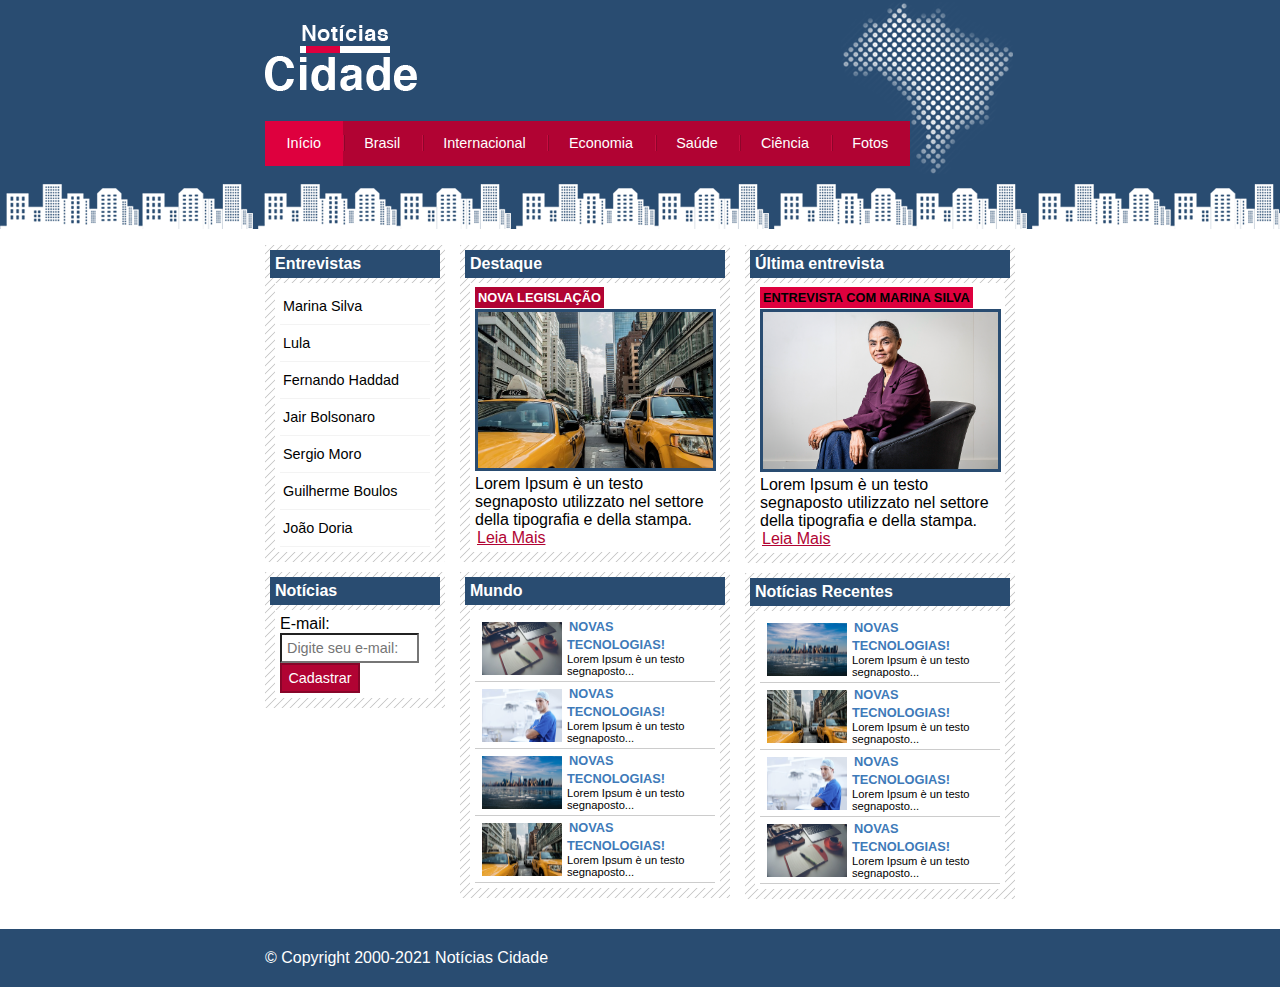
<file: index.html>
<!DOCTYPE html>
<html>
<head>
	<meta charset="utf-8">
	<meta name="viewport" content="width=device-width, initial-scale=1">
	<link rel="icon" href="assets/detalhe-topo.png">
	<link rel="stylesheet" type="text/css" href="style.css">
	<title>Notícias Cidade</title>
</head>
	<body class="inicio">
		<div id="container">
			<div id="topo">
				<h1 id="logo">Notícias Cidade</h1>
				<ul id="menu">
					<li class="primeiro"><a id="inicio" href="index.html">Início</a></li>
					<li><a id="brasil" href="brasil.html">Brasil</a></li>
					<li><a id="internacional" href="internacional.html">Internacional</a></li>
					<li><a id="economia" href="economia.html">Economia</a></li>
					<li><a id="saude" href="saude.html">Saúde</a></li>
					<li><a id="ciencia" href="ciencia.html">Ciência</a></li>
					<li><a id="fotos" href="fotos.html">Fotos</a></li>
				</ul>
			</div> <!-- fim do topo -->

			<div id="conteudo">
			<div id="primario">
				<div class="caixa destaque">
					<h2>Destaque</h2>
					<div class="caixa-conteudo">
						<h3>Nova legislação</h3>
						<img class="imagem-principal" src="assets/taxi.jpg" width="100%">
						<p>
							Lorem Ipsum è un testo segnaposto utilizzato nel settore della tipografia e della stampa.
						</p>
						<a href="nova.html">Leia Mais</a>
					</div>
				</div>

				<div class="caixa">
					<h2>Mundo</h2>
					<div class="caixa-conteudo">
						<ul id="lista-noticias">
							<li>
								<a href="nova.html">
									<img src="assets/tecnologia.jpg" width="80">
									<h3>Novas tecnologias!</h3>
									<p>Lorem Ipsum è un testo segnaposto...</p>
								</a>
							</li>
							<li>
								<a href="nova.html">
									<img src="assets/doutor.jpg" width="80">
									<h3>Novas tecnologias!</h3>
									<p>Lorem Ipsum è un testo segnaposto...</p>
								</a>
							</li>
							<li>
								<a href="nova.html">
									<img src="assets/cidade.jpg" width="80">
									<h3>Novas tecnologias!</h3>
									<p>Lorem Ipsum è un testo segnaposto...</p>
								</a>
							</li>
							<li>
								<a href="nova.html">
									<img src="assets/taxi.jpg" width="80">
									<h3>Novas tecnologias!</h3>
									<p>Lorem Ipsum è un testo segnaposto...</p>
								</a>
							</li>
						</ul>
					</div>
				</div>
				
			</div>
			<div id="secundario">
				<div class="caixa entrevista">
					<h2>Última entrevista</h2>
					<div class="caixa-conteudo">
						<h3>Entrevista com Marina Silva</h3>
						<img class="imagem-principal" src="assets/marina.jpg" width="100%">
						<p>
							Lorem Ipsum è un testo segnaposto utilizzato nel settore della tipografia e della stampa.
						</p>
						<a href="marina.html">Leia Mais</a>
					</div>
				</div>

				<div class="caixa">
					<h2>Notícias Recentes</h2>
					<div class="caixa-conteudo">
						<ul id="lista-noticias">
							<li>
								<a href="nova.html">
									<img src="assets/cidade.jpg" width="80">
									<h3>Novas tecnologias!</h3>
									<p>Lorem Ipsum è un testo segnaposto...</p>
								</a>
							</li>
							<li>
								<a href="nova.html">
									<img src="assets/taxi.jpg" width="80">
									<h3>Novas tecnologias!</h3>
									<p>Lorem Ipsum è un testo segnaposto...</p>
								</a>
							</li>
							<li>
								<a href="nova.html">
									<img src="assets/doutor.jpg" width="80">
									<h3>Novas tecnologias!</h3>
									<p>Lorem Ipsum è un testo segnaposto...</p>
								</a>
							</li>
							<li>
								<a href="nova.html">
									<img src="assets/tecnologia.jpg" width="80">
									<h3>Novas tecnologias!</h3>
									<p>Lorem Ipsum è un testo segnaposto...</p>
								</a>
							</li>
						</ul>
					</div>
				</div>

			</div>

			<div id="lateral">
				<div class="caixa">
					<h2>Entrevistas</h2>
					<div class="caixa-conteudo">
						<ul>
							<li><a href="marina.html">Marina Silva</a></li>
							<li><a href="lula.html">Lula</a></li>
							<li><a href="haddad.html">Fernando Haddad</a></li>
							<li><a href="bolsonaro.html">Jair Bolsonaro</a></li>
							<li><a href="moro.html">Sergio Moro</a></li>
							<li><a href="boulos.html">Guilherme Boulos</a></li>
							<li><a href="doria.html">João Doria</a></li>
						</ul>						
					</div>
				</div>

				<div class="caixa">
					<h2>Notícias</h2>
					<div class="caixa-conteudo">
						<form>
							<div>
								<label>E-mail:</label>
								<input type="text" name="email" id="email" placeholder="Digite seu e-mail:">
							</div>
							<div>
								<input class="submit" type="submit" value="Cadastrar">
							</div>
						</form>
					</div>					
				</div>
			</div>
		</div> <!-- fim do conteudo -->

		</div> <!-- fim do container -->
		
		
	<footer style="clear: both;">
		<div id="rodape">
			&copy; Copyright 2000-2021 Notícias Cidade
		</div>
		
	</footer>
	</body>
</html>
</file>
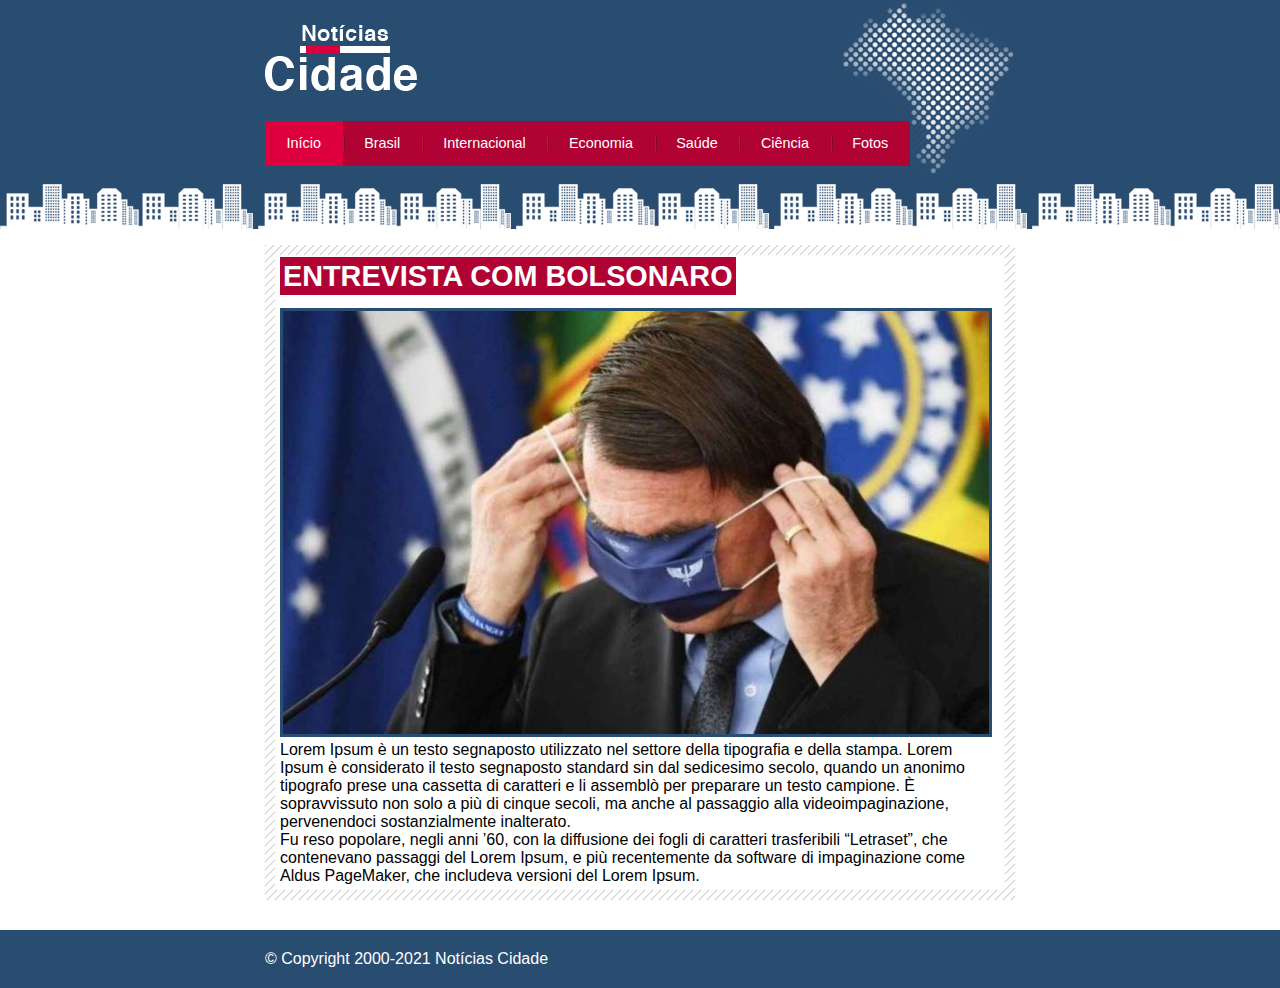
<file: bolsonaro.html>
<!DOCTYPE html>
<html>
<head>
	<meta charset="utf-8">
	<meta name="viewport" content="width=device-width, initial-scale=1">
	<link rel="stylesheet" type="text/css" href="style.css">
	<title>Notícias Cidade - Bolsonaro</title>
</head>
	<body id="uma-coluna" class="inicio">
		<div id="container">
			<div id="topo">
				<h1 id="logo">Notícias Cidade</h1>
				<ul id="menu">
					<li class="primeiro"><a id="inicio" href="index.html">Início</a></li>
					<li><a id="brasil" href="brasil.html">Brasil</a></li>
					<li><a id="internacional" href="internacional.html">Internacional</a></li>
					<li><a id="economia" href="economia.html">Economia</a></li>
					<li><a id="saude" href="saude.html">Saúde</a></li>
					<li><a id="ciencia" href="ciencia.html">Ciência</a></li>
					<li><a id="fotos" href="fotos.html">Fotos</a></li>
				</ul>
			</div> <!-- fim do topo -->

			<div id="conteudo">
			<div id="primario">
				<div class="caixa destaque">
					<div class="caixa-conteudo">
						<h3>Entrevista com Bolsonaro</h3>
						<img class="imagem-principal" src="assets/bolsonaro.jpg" width="100%">
						<p>
							Lorem Ipsum è un testo segnaposto utilizzato nel settore della tipografia e della stampa. Lorem Ipsum è considerato il testo segnaposto standard sin dal sedicesimo secolo, quando un anonimo tipografo prese una cassetta di caratteri e li assemblò per preparare un testo campione. È sopravvissuto non solo a più di cinque secoli, ma anche al passaggio alla videoimpaginazione, pervenendoci sostanzialmente inalterato. 
						</p>
						<p>
							Fu reso popolare, negli anni ’60, con la diffusione dei fogli di caratteri trasferibili “Letraset”, che contenevano passaggi del Lorem Ipsum, e più recentemente da software di impaginazione come Aldus PageMaker, che includeva versioni del Lorem Ipsum.
						</p>
					</div>
				</div>
				
			</div>
		
		</div> <!-- fim do conteudo -->

		</div> <!-- fim do container -->
		
		
	<footer style="clear: both;">
		<div id="rodape">
			&copy; Copyright 2000-2021 Notícias Cidade
		</div>
		
	</footer>
	</body>
</html>
</file>
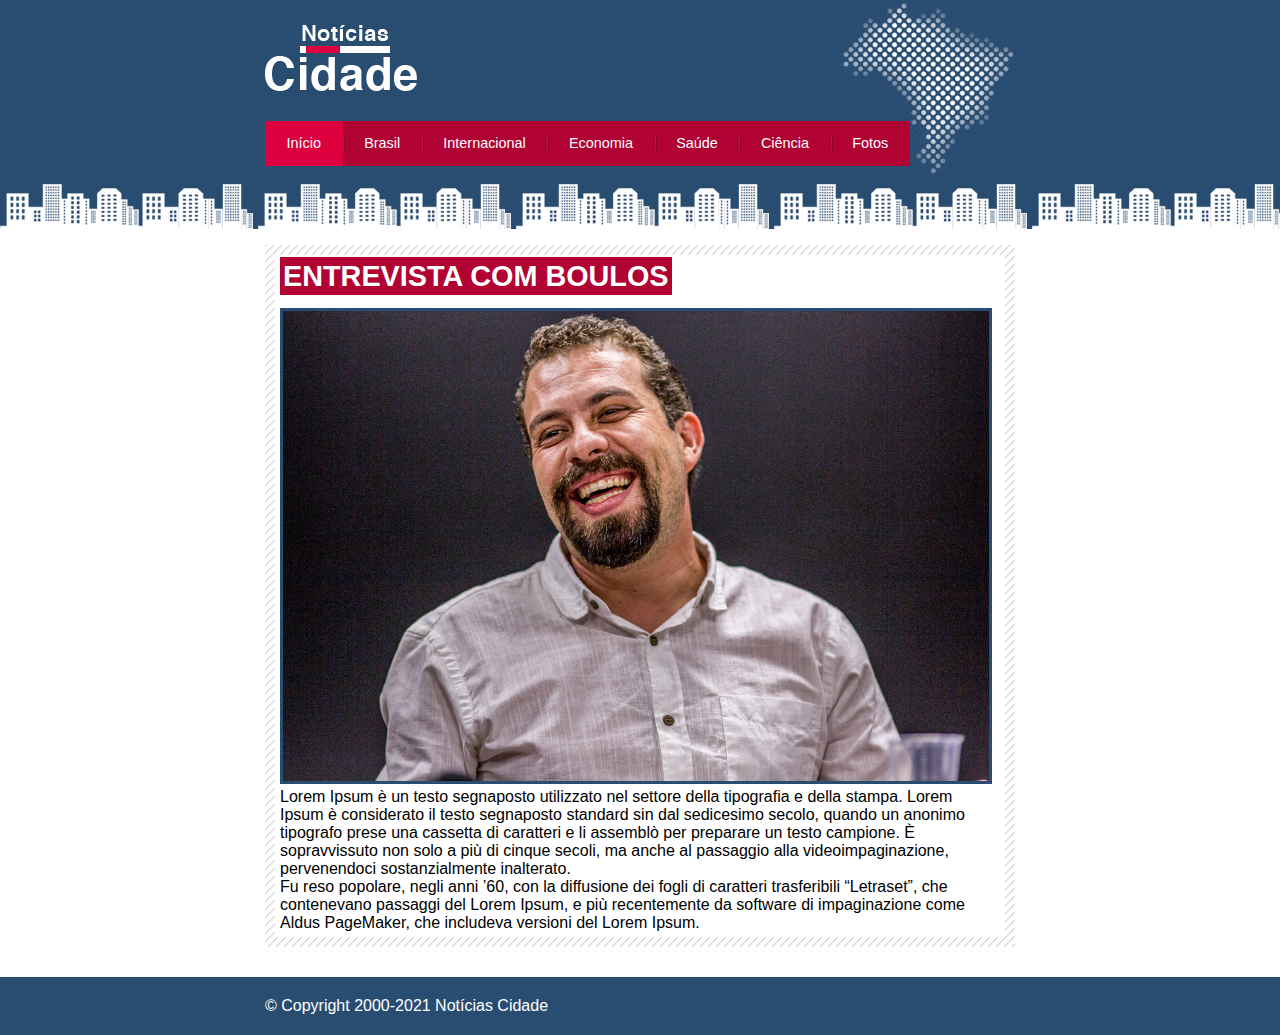
<file: boulos.html>
<!DOCTYPE html>
<html>
<head>
	<meta charset="utf-8">
	<meta name="viewport" content="width=device-width, initial-scale=1">
	<link rel="stylesheet" type="text/css" href="style.css">
	<title>Notícias Cidade - Boulos</title>
</head>
	<body id="uma-coluna" class="inicio">
		<div id="container">
			<div id="topo">
				<h1 id="logo">Notícias Cidade</h1>
				<ul id="menu">
					<li class="primeiro"><a id="inicio" href="index.html">Início</a></li>
					<li><a id="brasil" href="brasil.html">Brasil</a></li>
					<li><a id="internacional" href="internacional.html">Internacional</a></li>
					<li><a id="economia" href="economia.html">Economia</a></li>
					<li><a id="saude" href="saude.html">Saúde</a></li>
					<li><a id="ciencia" href="ciencia.html">Ciência</a></li>
					<li><a id="fotos" href="fotos.html">Fotos</a></li>
				</ul>
			</div> <!-- fim do topo -->

			<div id="conteudo">
			<div id="primario">
				<div class="caixa destaque">
					<div class="caixa-conteudo">
						<h3>Entrevista com Boulos</h3>
						<img class="imagem-principal" src="assets/boulos.jpg" width="100%">
						<p>
							Lorem Ipsum è un testo segnaposto utilizzato nel settore della tipografia e della stampa. Lorem Ipsum è considerato il testo segnaposto standard sin dal sedicesimo secolo, quando un anonimo tipografo prese una cassetta di caratteri e li assemblò per preparare un testo campione. È sopravvissuto non solo a più di cinque secoli, ma anche al passaggio alla videoimpaginazione, pervenendoci sostanzialmente inalterato. 
						</p>
						<p>
							Fu reso popolare, negli anni ’60, con la diffusione dei fogli di caratteri trasferibili “Letraset”, che contenevano passaggi del Lorem Ipsum, e più recentemente da software di impaginazione come Aldus PageMaker, che includeva versioni del Lorem Ipsum.
						</p>
					</div>
				</div>
				
			</div>
		
		</div> <!-- fim do conteudo -->

		</div> <!-- fim do container -->
		
		
	<footer style="clear: both;">
		<div id="rodape">
			&copy; Copyright 2000-2021 Notícias Cidade
		</div>
		
	</footer>
	</body>
</html>
</file>
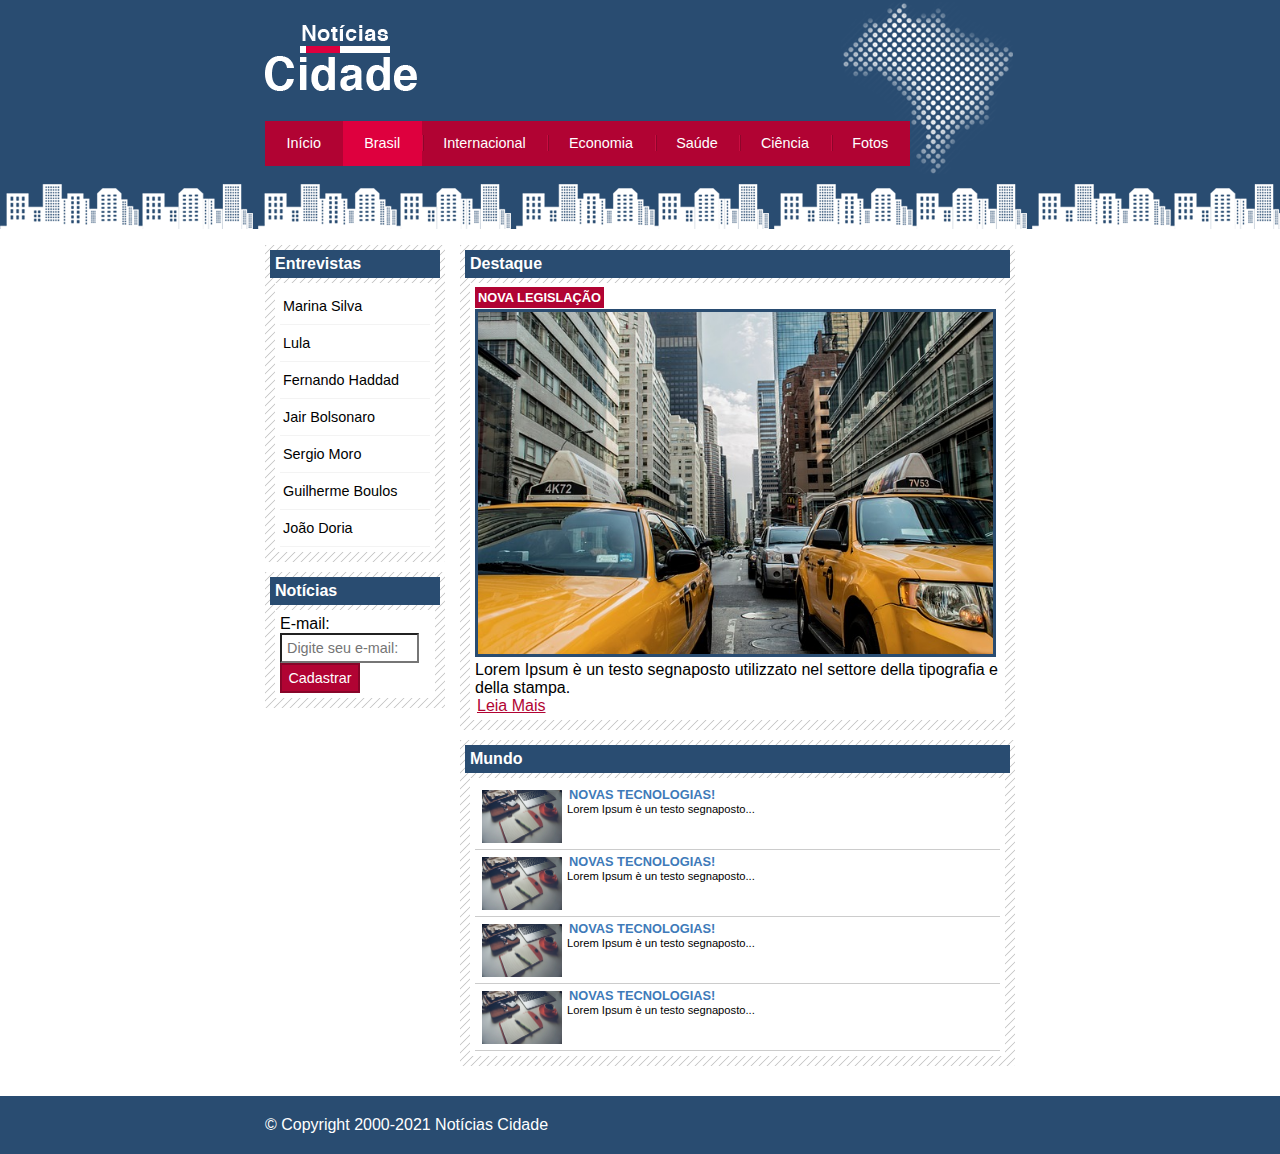
<file: brasil.html>
<!DOCTYPE html>
<html>
<head>
	<meta charset="utf-8">
	<meta name="viewport" content="width=device-width, initial-scale=1">
	<link rel="icon" href="assets/detalhe-topo.png">
	<link rel="stylesheet" type="text/css" href="style.css">
	<title>Notícias Cidade - Brasil</title>
</head>
	<body id="duas-colunas" class="brasil">
		<div id="container">
			<div id="topo">
				<h1 id="logo">Notícias Cidade</h1>
				<ul id="menu">
					<li class="primeiro"><a id="inicio" href="index.html">Início</a></li>
					<li><a id="brasil" href="brasil.html">Brasil</a></li>
					<li><a id="internacional" href="internacional.html">Internacional</a></li>
					<li><a id="economia" href="economia.html">Economia</a></li>
					<li><a id="saude" href="saude.html">Saúde</a></li>
					<li><a id="ciencia" href="ciencia.html">Ciência</a></li>
					<li><a id="fotos" href="fotos.html">Fotos</a></li>
				</ul>
			</div> <!-- fim do topo -->

			<div id="conteudo">
			<div id="primario">
				<div class="caixa destaque">
					<h2>Destaque</h2>
					<div class="caixa-conteudo">
						<h3>Nova legislação</h3>
						<img class="imagem-principal" src="assets/taxi.jpg" width="100%">
						<p>
							Lorem Ipsum è un testo segnaposto utilizzato nel settore della tipografia e della stampa.
						</p>
						<a href="nova.html">Leia Mais</a>
					</div>
				</div>

				<div class="caixa">
					<h2>Mundo</h2>
					<div class="caixa-conteudo">
						<ul id="lista-noticias">
							<li>
								<a href="">
									<img src="assets/tecnologia.jpg" width="80">
									<h3>Novas tecnologias!</h3>
									<p>Lorem Ipsum è un testo segnaposto...</p>
								</a>
							</li>
							<li>
								<a href="">
									<img src="assets/tecnologia.jpg" width="80">
									<h3>Novas tecnologias!</h3>
									<p>Lorem Ipsum è un testo segnaposto...</p>
								</a>
							</li>
							<li>
								<a href="">
									<img src="assets/tecnologia.jpg" width="80">
									<h3>Novas tecnologias!</h3>
									<p>Lorem Ipsum è un testo segnaposto...</p>
								</a>
							</li>
							<li>
								<a href="">
									<img src="assets/tecnologia.jpg" width="80">
									<h3>Novas tecnologias!</h3>
									<p>Lorem Ipsum è un testo segnaposto...</p>
								</a>
							</li>
						</ul>
					</div>
				</div>
				
			</div>
			
			<div id="lateral">
				<div class="caixa">
					<h2>Entrevistas</h2>
					<div class="caixa-conteudo">
						<ul>
							<li><a href="marina.html">Marina Silva</a></li>
							<li><a href="lula.html">Lula</a></li>
							<li><a href="haddad.html">Fernando Haddad</a></li>
							<li><a href="bolsonaro.html">Jair Bolsonaro</a></li>
							<li><a href="moro.html">Sergio Moro</a></li>
							<li><a href="boulos.html">Guilherme Boulos</a></li>
							<li><a href="doria.html">João Doria</a></li>
						</ul>					
					</div>
				</div>

				<div class="caixa">
					<h2>Notícias</h2>
					<div class="caixa-conteudo">
						<form>
							<div>
								<label>E-mail:</label>
								<input type="text" name="email" id="email" placeholder="Digite seu e-mail:">
							</div>
							<div>
								<input class="submit" type="submit" value="Cadastrar">
							</div>
						</form>
					</div>					
				</div>
			</div>
		</div> <!-- fim do conteudo -->

		</div> <!-- fim do container -->
		
		
	<footer style="clear: both;">
		<div id="rodape">
			&copy; Copyright 2000-2021 Notícias Cidade
		</div>
		
	</footer>
	</body>
</html>
</file>
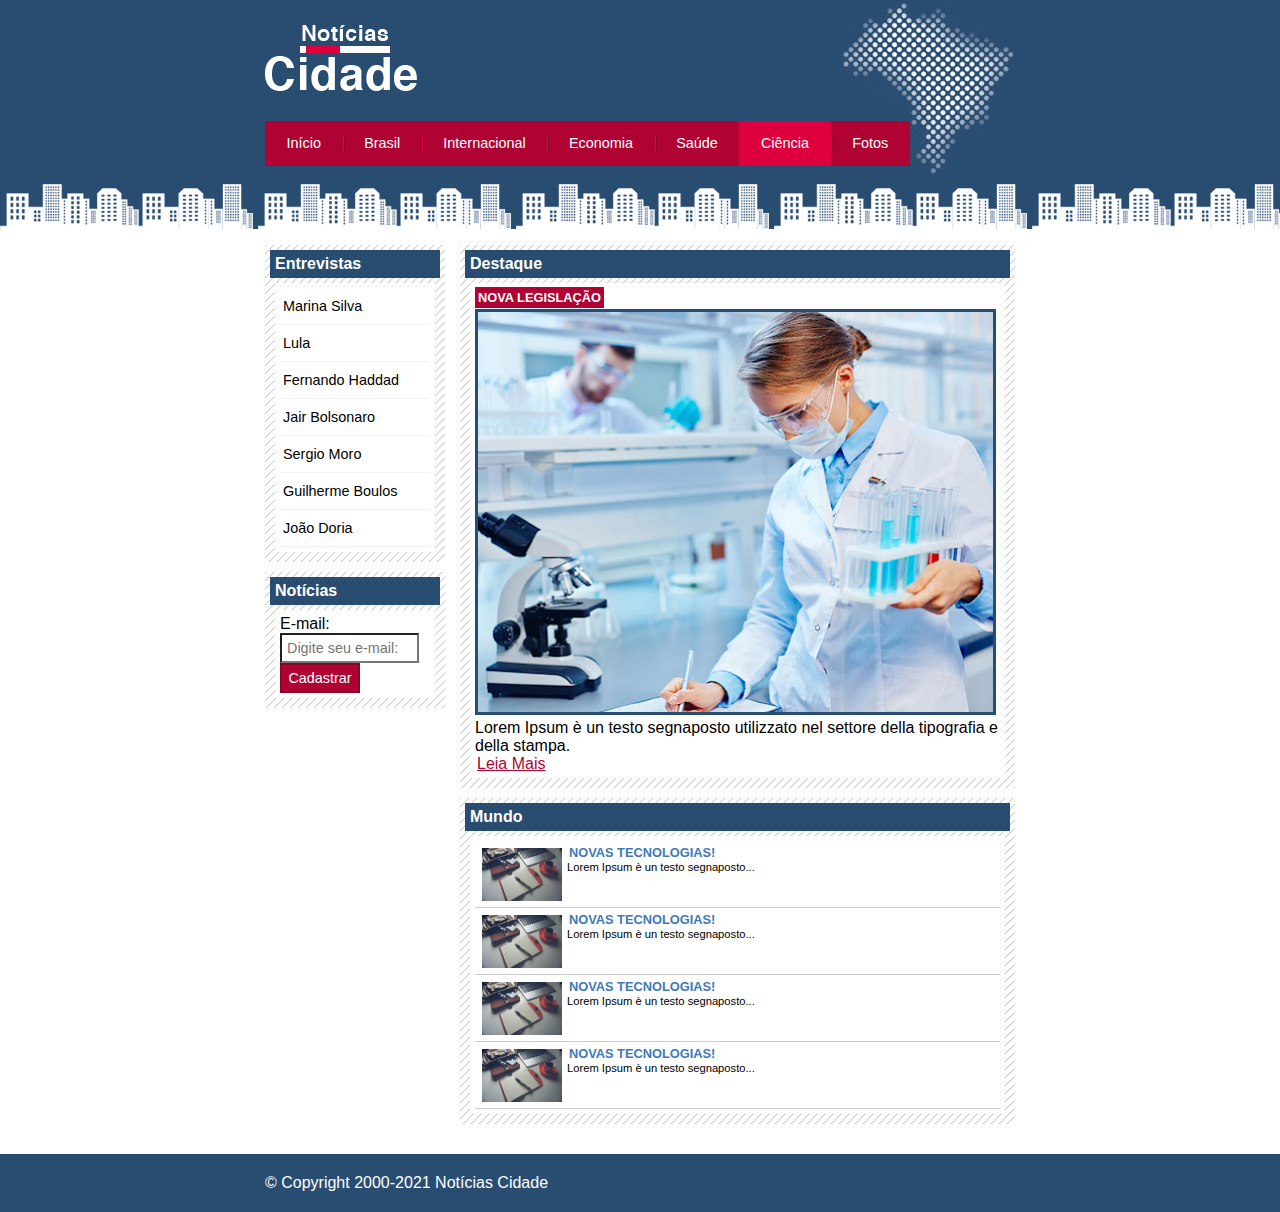
<file: ciencia.html>
<!DOCTYPE html>
<html>
<head>
	<meta charset="utf-8">
	<meta name="viewport" content="width=device-width, initial-scale=1">
	<link rel="icon" href="assets/detalhe-topo.png">
	<link rel="stylesheet" type="text/css" href="style.css">
	<title>Notícias Cidade - Ciência</title>
</head>
	<body id="duas-colunas" class="ciencia">
		<div id="container">
			<div id="topo">
				<h1 id="logo">Notícias Cidade</h1>
				<ul id="menu">
					<li class="primeiro"><a id="inicio" href="index.html">Início</a></li>
					<li><a id="brasil" href="brasil.html">Brasil</a></li>
					<li><a id="internacional" href="internacional.html">Internacional</a></li>
					<li><a id="economia" href="economia.html">Economia</a></li>
					<li><a id="saude" href="saude.html">Saúde</a></li>
					<li><a id="ciencia" href="ciencia.html">Ciência</a></li>
					<li><a id="fotos" href="fotos.html">Fotos</a></li>
				</ul>
			</div> <!-- fim do topo -->

			<div id="conteudo">
			<div id="primario">
				<div class="caixa destaque">
					<h2>Destaque</h2>
					<div class="caixa-conteudo">
						<h3>Nova legislação</h3>
						<img class="imagem-principal" src="assets/ciencia.jpg" width="100%">
						<p>
							Lorem Ipsum è un testo segnaposto utilizzato nel settore della tipografia e della stampa.
						</p>
						<a href="nova.html">Leia Mais</a>
					</div>
				</div>

				<div class="caixa">
					<h2>Mundo</h2>
					<div class="caixa-conteudo">
						<ul id="lista-noticias">
							<li>
								<a href="">
									<img src="assets/tecnologia.jpg" width="80">
									<h3>Novas tecnologias!</h3>
									<p>Lorem Ipsum è un testo segnaposto...</p>
								</a>
							</li>
							<li>
								<a href="">
									<img src="assets/tecnologia.jpg" width="80">
									<h3>Novas tecnologias!</h3>
									<p>Lorem Ipsum è un testo segnaposto...</p>
								</a>
							</li>
							<li>
								<a href="">
									<img src="assets/tecnologia.jpg" width="80">
									<h3>Novas tecnologias!</h3>
									<p>Lorem Ipsum è un testo segnaposto...</p>
								</a>
							</li>
							<li>
								<a href="">
									<img src="assets/tecnologia.jpg" width="80">
									<h3>Novas tecnologias!</h3>
									<p>Lorem Ipsum è un testo segnaposto...</p>
								</a>
							</li>
						</ul>
					</div>
				</div>
				
			</div>
			
			<div id="lateral">
				<div class="caixa">
					<h2>Entrevistas</h2>
					<div class="caixa-conteudo">
						<ul>
							<li><a href="marina.html">Marina Silva</a></li>
							<li><a href="lula.html">Lula</a></li>
							<li><a href="haddad.html">Fernando Haddad</a></li>
							<li><a href="bolsonaro.html">Jair Bolsonaro</a></li>
							<li><a href="moro.html">Sergio Moro</a></li>
							<li><a href="boulos.html">Guilherme Boulos</a></li>
							<li><a href="doria.html">João Doria</a></li>
						</ul>						
					</div>
				</div>

				<div class="caixa">
					<h2>Notícias</h2>
					<div class="caixa-conteudo">
						<form>
							<div>
								<label>E-mail:</label>
								<input type="text" name="email" id="email" placeholder="Digite seu e-mail:">
							</div>
							<div>
								<input class="submit" type="submit" value="Cadastrar">
							</div>
						</form>
					</div>					
				</div>
			</div>
		</div> <!-- fim do conteudo -->

		</div> <!-- fim do container -->
		
		
	<footer style="clear: both;">
		<div id="rodape">
			&copy; Copyright 2000-2021 Notícias Cidade
		</div>
		
	</footer>
	</body>
</html>
</file>
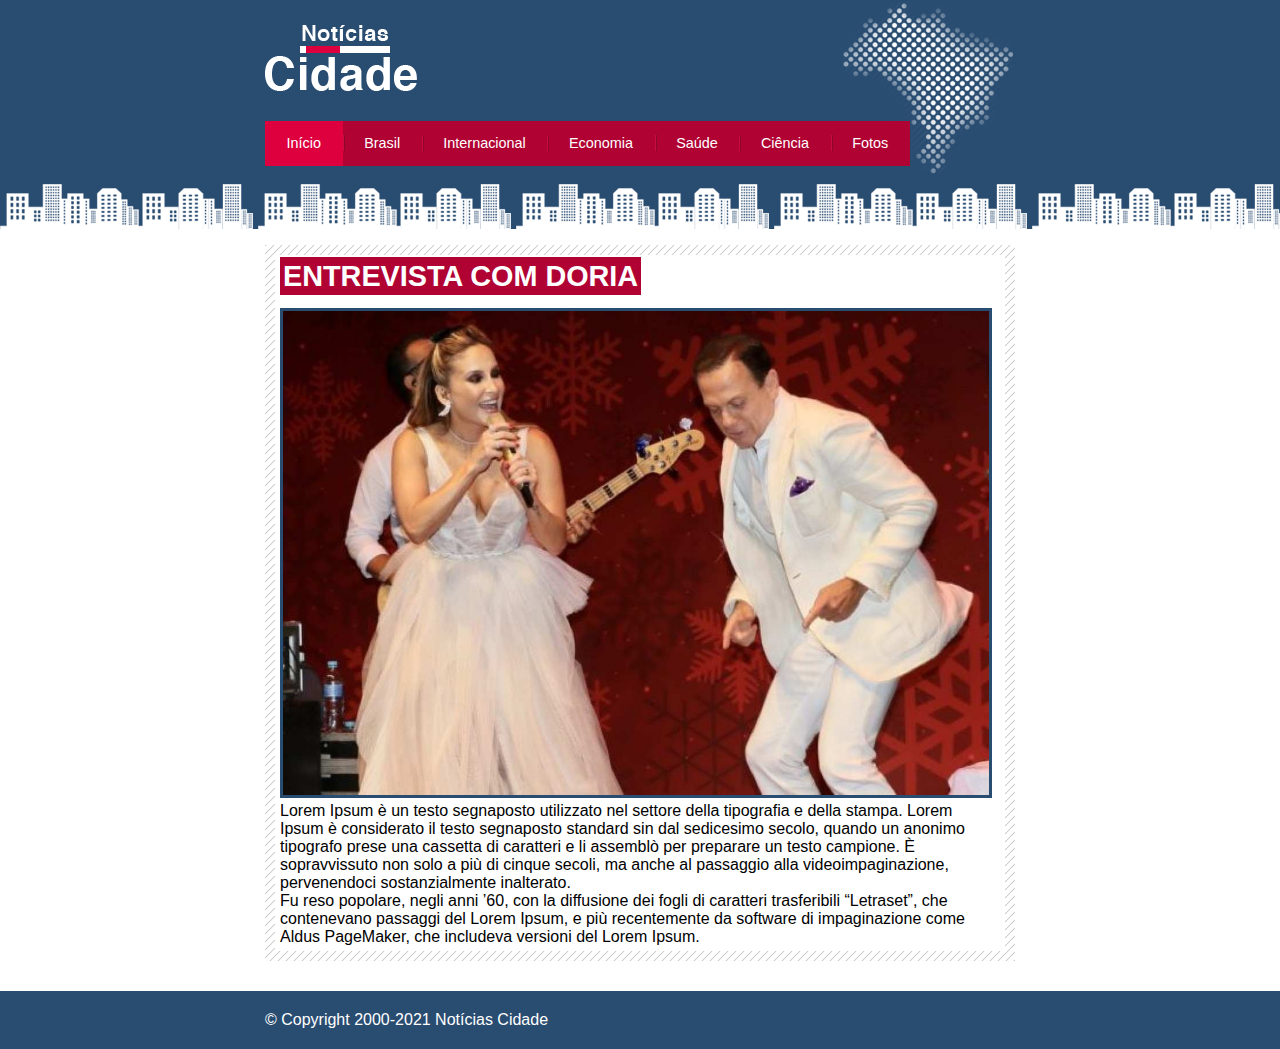
<file: doria.html>
<!DOCTYPE html>
<html>
<head>
	<meta charset="utf-8">
	<meta name="viewport" content="width=device-width, initial-scale=1">
	<link rel="stylesheet" type="text/css" href="style.css">
	<title>Notícias Cidade - Doria</title>
</head>
	<body id="uma-coluna" class="inicio">
		<div id="container">
			<div id="topo">
				<h1 id="logo">Notícias Cidade</h1>
				<ul id="menu">
					<li class="primeiro"><a id="inicio" href="index.html">Início</a></li>
					<li><a id="brasil" href="brasil.html">Brasil</a></li>
					<li><a id="internacional" href="internacional.html">Internacional</a></li>
					<li><a id="economia" href="economia.html">Economia</a></li>
					<li><a id="saude" href="saude.html">Saúde</a></li>
					<li><a id="ciencia" href="ciencia.html">Ciência</a></li>
					<li><a id="fotos" href="fotos.html">Fotos</a></li>
				</ul>
			</div> <!-- fim do topo -->

			<div id="conteudo">
			<div id="primario">
				<div class="caixa destaque">
					<div class="caixa-conteudo">
						<h3>Entrevista com Doria</h3>
						<img class="imagem-principal" src="assets/doria.jpg" width="100%">
						<p>
							Lorem Ipsum è un testo segnaposto utilizzato nel settore della tipografia e della stampa. Lorem Ipsum è considerato il testo segnaposto standard sin dal sedicesimo secolo, quando un anonimo tipografo prese una cassetta di caratteri e li assemblò per preparare un testo campione. È sopravvissuto non solo a più di cinque secoli, ma anche al passaggio alla videoimpaginazione, pervenendoci sostanzialmente inalterato. 
						</p>
						<p>
							Fu reso popolare, negli anni ’60, con la diffusione dei fogli di caratteri trasferibili “Letraset”, che contenevano passaggi del Lorem Ipsum, e più recentemente da software di impaginazione come Aldus PageMaker, che includeva versioni del Lorem Ipsum.
						</p>
					</div>
				</div>
				
			</div>
		
		</div> <!-- fim do conteudo -->

		</div> <!-- fim do container -->
		
		
	<footer style="clear: both;">
		<div id="rodape">
			&copy; Copyright 2000-2021 Notícias Cidade
		</div>
		
	</footer>
	</body>
</html>
</file>
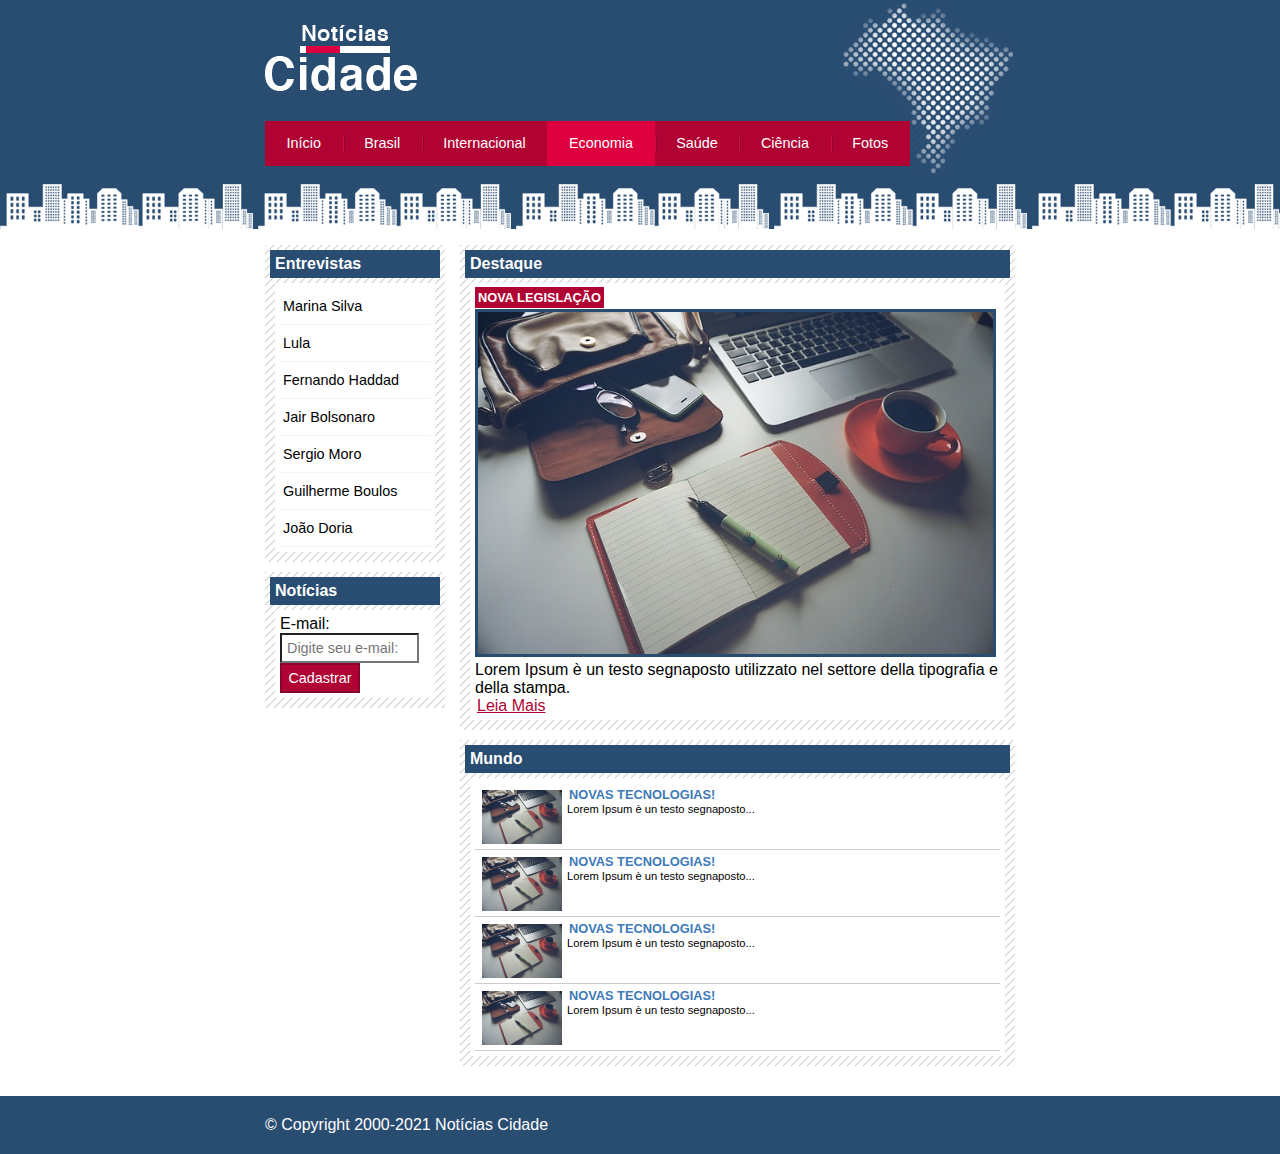
<file: economia.html>
<!DOCTYPE html>
<html>
<head>
	<meta charset="utf-8">
	<meta name="viewport" content="width=device-width, initial-scale=1">
	<link rel="icon" href="assets/detalhe-topo.png">
	<link rel="stylesheet" type="text/css" href="style.css">
	<title>Notícias Cidade - Economia</title>
</head>
	<body id="duas-colunas" class="economia">
		<div id="container">
			<div id="topo">
				<h1 id="logo">Notícias Cidade</h1>
				<ul id="menu">
					<li class="primeiro"><a id="inicio" href="index.html">Início</a></li>
					<li><a id="brasil" href="brasil.html">Brasil</a></li>
					<li><a id="internacional" href="internacional.html">Internacional</a></li>
					<li><a id="economia" href="economia.html">Economia</a></li>
					<li><a id="saude" href="saude.html">Saúde</a></li>
					<li><a id="ciencia" href="ciencia.html">Ciência</a></li>
					<li><a id="fotos" href="fotos.html">Fotos</a></li>
				</ul>
			</div> <!-- fim do topo -->

			<div id="conteudo">
			<div id="primario">
				<div class="caixa destaque">
					<h2>Destaque</h2>
					<div class="caixa-conteudo">
						<h3>Nova legislação</h3>
						<img class="imagem-principal" src="assets/tecnologia.jpg" width="100%">
						<p>
							Lorem Ipsum è un testo segnaposto utilizzato nel settore della tipografia e della stampa.
						</p>
						<a href="nova.html">Leia Mais</a>
					</div>
				</div>

				<div class="caixa">
					<h2>Mundo</h2>
					<div class="caixa-conteudo">
						<ul id="lista-noticias">
							<li>
								<a href="">
									<img src="assets/tecnologia.jpg" width="80">
									<h3>Novas tecnologias!</h3>
									<p>Lorem Ipsum è un testo segnaposto...</p>
								</a>
							</li>
							<li>
								<a href="">
									<img src="assets/tecnologia.jpg" width="80">
									<h3>Novas tecnologias!</h3>
									<p>Lorem Ipsum è un testo segnaposto...</p>
								</a>
							</li>
							<li>
								<a href="">
									<img src="assets/tecnologia.jpg" width="80">
									<h3>Novas tecnologias!</h3>
									<p>Lorem Ipsum è un testo segnaposto...</p>
								</a>
							</li>
							<li>
								<a href="">
									<img src="assets/tecnologia.jpg" width="80">
									<h3>Novas tecnologias!</h3>
									<p>Lorem Ipsum è un testo segnaposto...</p>
								</a>
							</li>
						</ul>
					</div>
				</div>
				
			</div>
			
			<div id="lateral">
				<div class="caixa">
					<h2>Entrevistas</h2>
					<div class="caixa-conteudo">
						<ul>
							<li><a href="marina.html">Marina Silva</a></li>
							<li><a href="lula.html">Lula</a></li>
							<li><a href="haddad.html">Fernando Haddad</a></li>
							<li><a href="bolsonaro.html">Jair Bolsonaro</a></li>
							<li><a href="moro.html">Sergio Moro</a></li>
							<li><a href="boulos.html">Guilherme Boulos</a></li>
							<li><a href="doria.html">João Doria</a></li>
						</ul>						
					</div>
				</div>

				<div class="caixa">
					<h2>Notícias</h2>
					<div class="caixa-conteudo">
						<form>
							<div>
								<label>E-mail:</label>
								<input type="text" name="email" id="email" placeholder="Digite seu e-mail:">
							</div>
							<div>
								<input class="submit" type="submit" value="Cadastrar">
							</div>
						</form>
					</div>					
				</div>
			</div>
		</div> <!-- fim do conteudo -->

		</div> <!-- fim do container -->
		
		
	<footer style="clear: both;">
		<div id="rodape">
			&copy; Copyright 2000-2021 Notícias Cidade
		</div>
		
	</footer>
	</body>
</html>
</file>
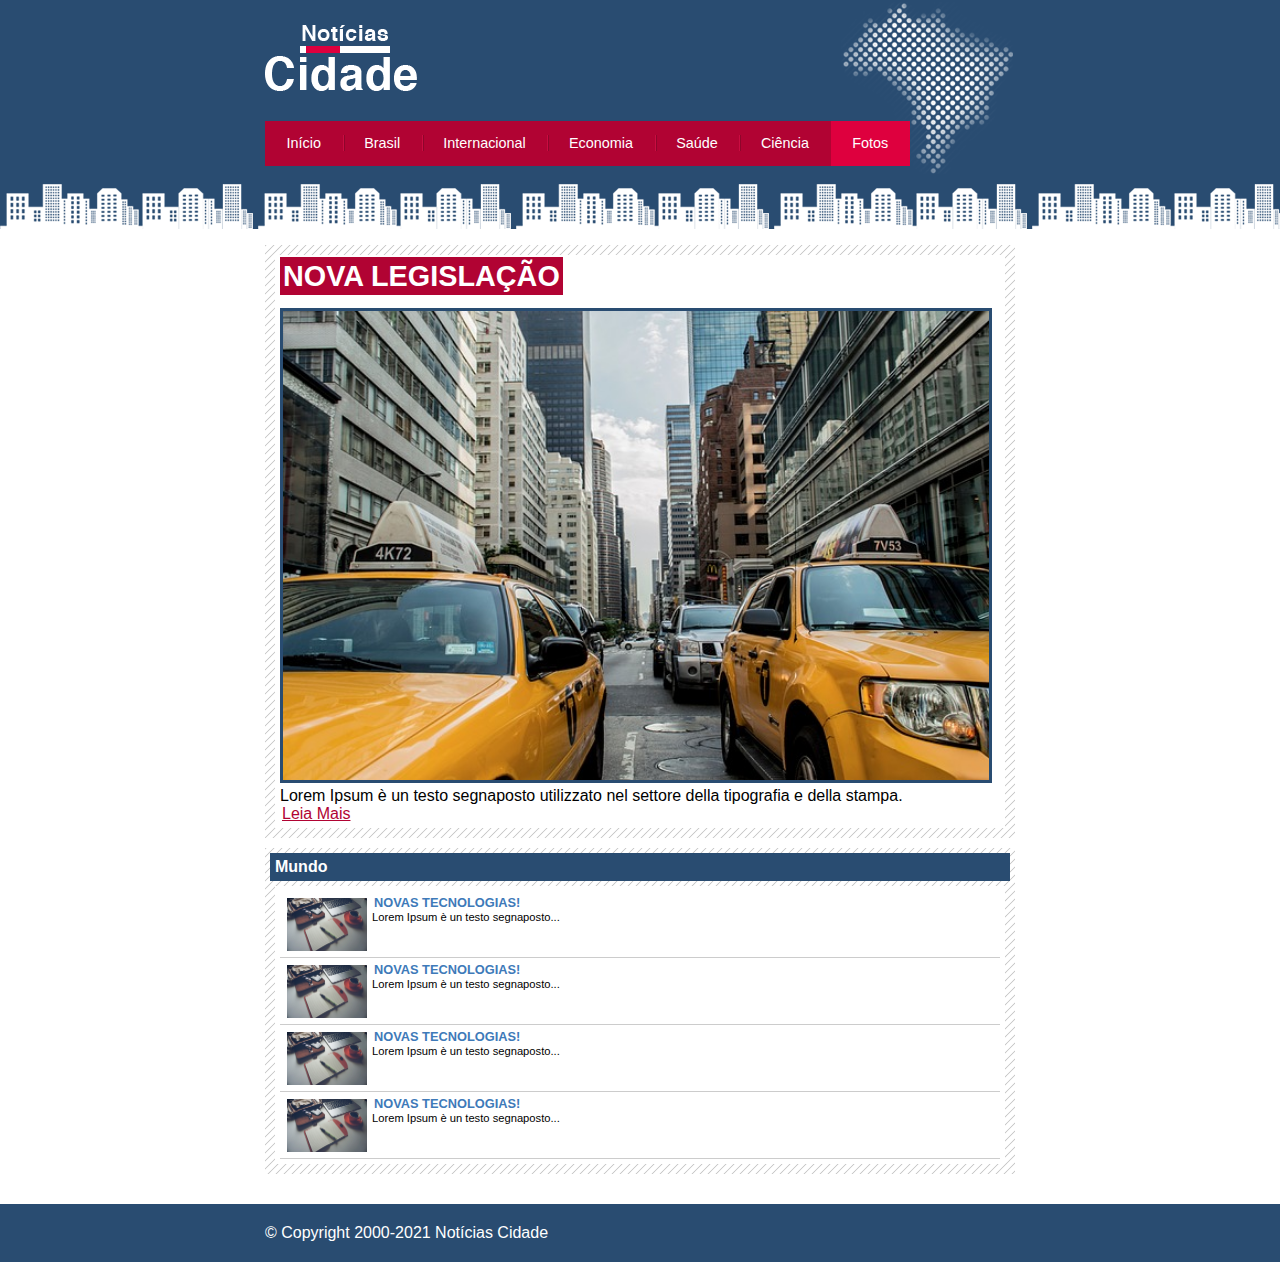
<file: fotos.html>
<!DOCTYPE html>
<html>
<head>
	<meta charset="utf-8">
	<meta name="viewport" content="width=device-width, initial-scale=1">
	<link rel="icon" href="assets/detalhe-topo.png">
	<link rel="stylesheet" type="text/css" href="style.css">
	<title>Notícias Cidade - Fotos</title>
</head>
	<body id="uma-coluna" class="fotos">
		<div id="container">
			<div id="topo">
				<h1 id="logo">Notícias Cidade</h1>
				<ul id="menu">
					<li class="primeiro"><a id="inicio" href="index.html">Início</a></li>
					<li><a id="brasil" href="brasil.html">Brasil</a></li>
					<li><a id="internacional" href="internacional.html">Internacional</a></li>
					<li><a id="economia" href="economia.html">Economia</a></li>
					<li><a id="saude" href="saude.html">Saúde</a></li>
					<li><a id="ciencia" href="ciencia.html">Ciência</a></li>
					<li><a id="fotos" href="fotos.html">Fotos</a></li>
				</ul>
			</div> <!-- fim do topo -->

			<div id="conteudo">
			<div id="primario">
				<div class="caixa destaque">
					<div class="caixa-conteudo">
						<h3>Nova legislação</h3>
						<img class="imagem-principal" src="assets/taxi.jpg" width="100%">
						<p>
							Lorem Ipsum è un testo segnaposto utilizzato nel settore della tipografia e della stampa.
						</p>
						<a href="nova.html">Leia Mais</a>
					</div>
				</div>

				<div class="caixa">
					<h2>Mundo</h2>
					<div class="caixa-conteudo">
						<ul id="lista-noticias">
							<li>
								<a href="nova.html">
									<img src="assets/tecnologia.jpg" width="80">
									<h3>Novas tecnologias!</h3>
									<p>Lorem Ipsum è un testo segnaposto...</p>
								</a>
							</li>
							<li>
								<a href="nova.html">
									<img src="assets/tecnologia.jpg" width="80">
									<h3>Novas tecnologias!</h3>
									<p>Lorem Ipsum è un testo segnaposto...</p>
								</a>
							</li>
							<li>
								<a href="nova.html">
									<img src="assets/tecnologia.jpg" width="80">
									<h3>Novas tecnologias!</h3>
									<p>Lorem Ipsum è un testo segnaposto...</p>
								</a>
							</li>
							<li>
								<a href="nova.html">
									<img src="assets/tecnologia.jpg" width="80">
									<h3>Novas tecnologias!</h3>
									<p>Lorem Ipsum è un testo segnaposto...</p>
								</a>
							</li>
						</ul>
					</div>
				</div>
				
			</div>
		
		</div> <!-- fim do conteudo -->

		</div> <!-- fim do container -->
		
		
	<footer style="clear: both;">
		<div id="rodape">
			&copy; Copyright 2000-2021 Notícias Cidade
		</div>
		
	</footer>
	</body>
</html>
</file>
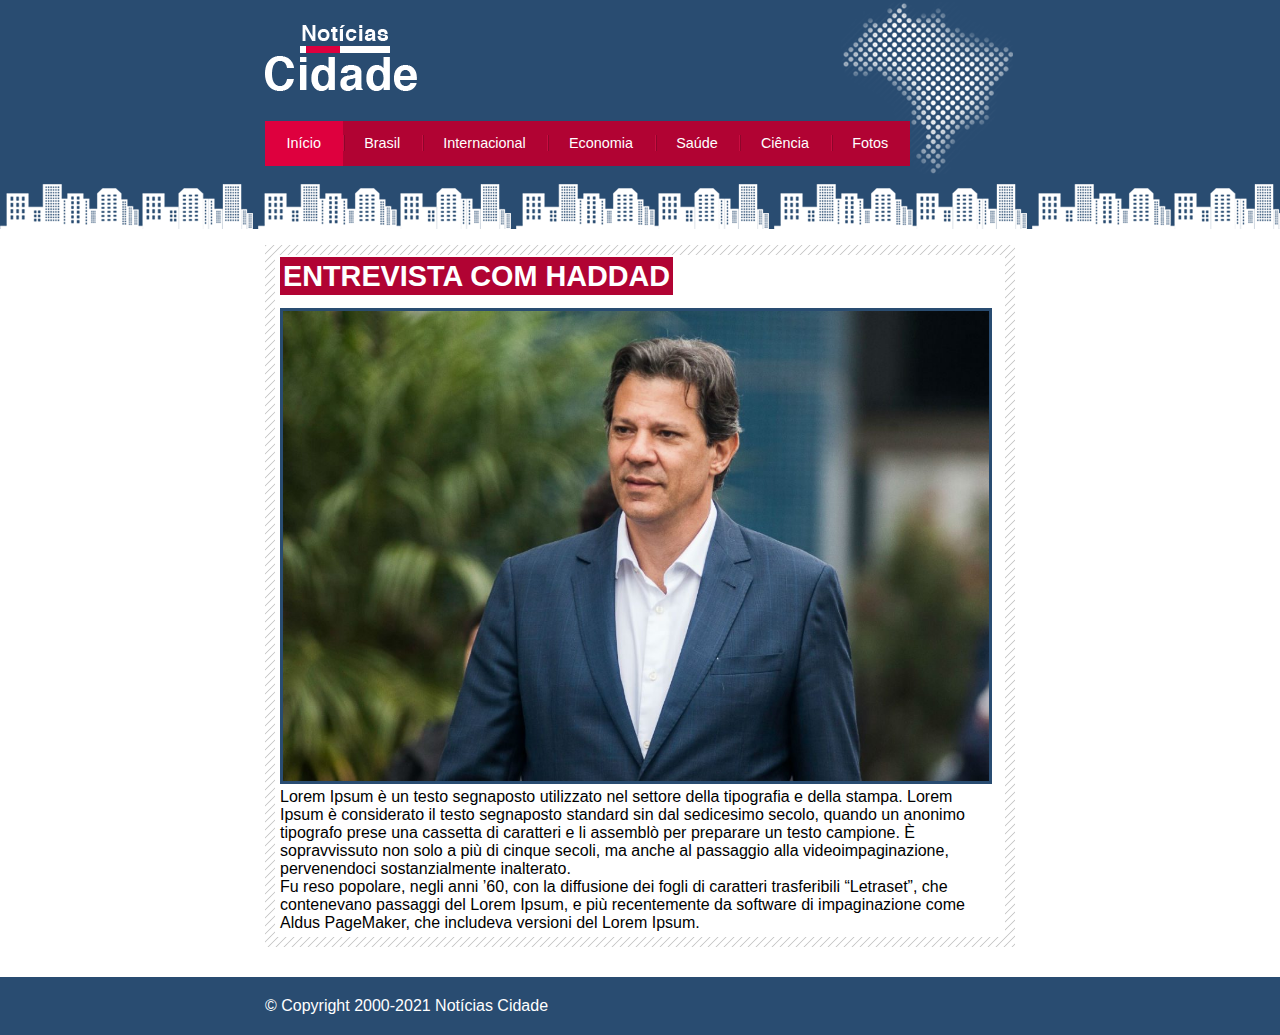
<file: haddad.html>
<!DOCTYPE html>
<html>
<head>
	<meta charset="utf-8">
	<meta name="viewport" content="width=device-width, initial-scale=1">
	<link rel="stylesheet" type="text/css" href="style.css">
	<title>Notícias Cidade - Haddad</title>
</head>
	<body id="uma-coluna" class="inicio">
		<div id="container">
			<div id="topo">
				<h1 id="logo">Notícias Cidade</h1>
				<ul id="menu">
					<li class="primeiro"><a id="inicio" href="index.html">Início</a></li>
					<li><a id="brasil" href="brasil.html">Brasil</a></li>
					<li><a id="internacional" href="internacional.html">Internacional</a></li>
					<li><a id="economia" href="economia.html">Economia</a></li>
					<li><a id="saude" href="saude.html">Saúde</a></li>
					<li><a id="ciencia" href="ciencia.html">Ciência</a></li>
					<li><a id="fotos" href="fotos.html">Fotos</a></li>
				</ul>
			</div> <!-- fim do topo -->

			<div id="conteudo">
			<div id="primario">
				<div class="caixa destaque">
					<div class="caixa-conteudo">
						<h3>Entrevista com Haddad</h3>
						<img class="imagem-principal" src="assets/haddad.jpg" width="100%">
						<p>
							Lorem Ipsum è un testo segnaposto utilizzato nel settore della tipografia e della stampa. Lorem Ipsum è considerato il testo segnaposto standard sin dal sedicesimo secolo, quando un anonimo tipografo prese una cassetta di caratteri e li assemblò per preparare un testo campione. È sopravvissuto non solo a più di cinque secoli, ma anche al passaggio alla videoimpaginazione, pervenendoci sostanzialmente inalterato. 
						</p>
						<p>
							Fu reso popolare, negli anni ’60, con la diffusione dei fogli di caratteri trasferibili “Letraset”, che contenevano passaggi del Lorem Ipsum, e più recentemente da software di impaginazione come Aldus PageMaker, che includeva versioni del Lorem Ipsum.
						</p>
					</div>
				</div>
				
			</div>
		
		</div> <!-- fim do conteudo -->

		</div> <!-- fim do container -->
		
		
	<footer style="clear: both;">
		<div id="rodape">
			&copy; Copyright 2000-2021 Notícias Cidade
		</div>
		
	</footer>
	</body>
</html>
</file>
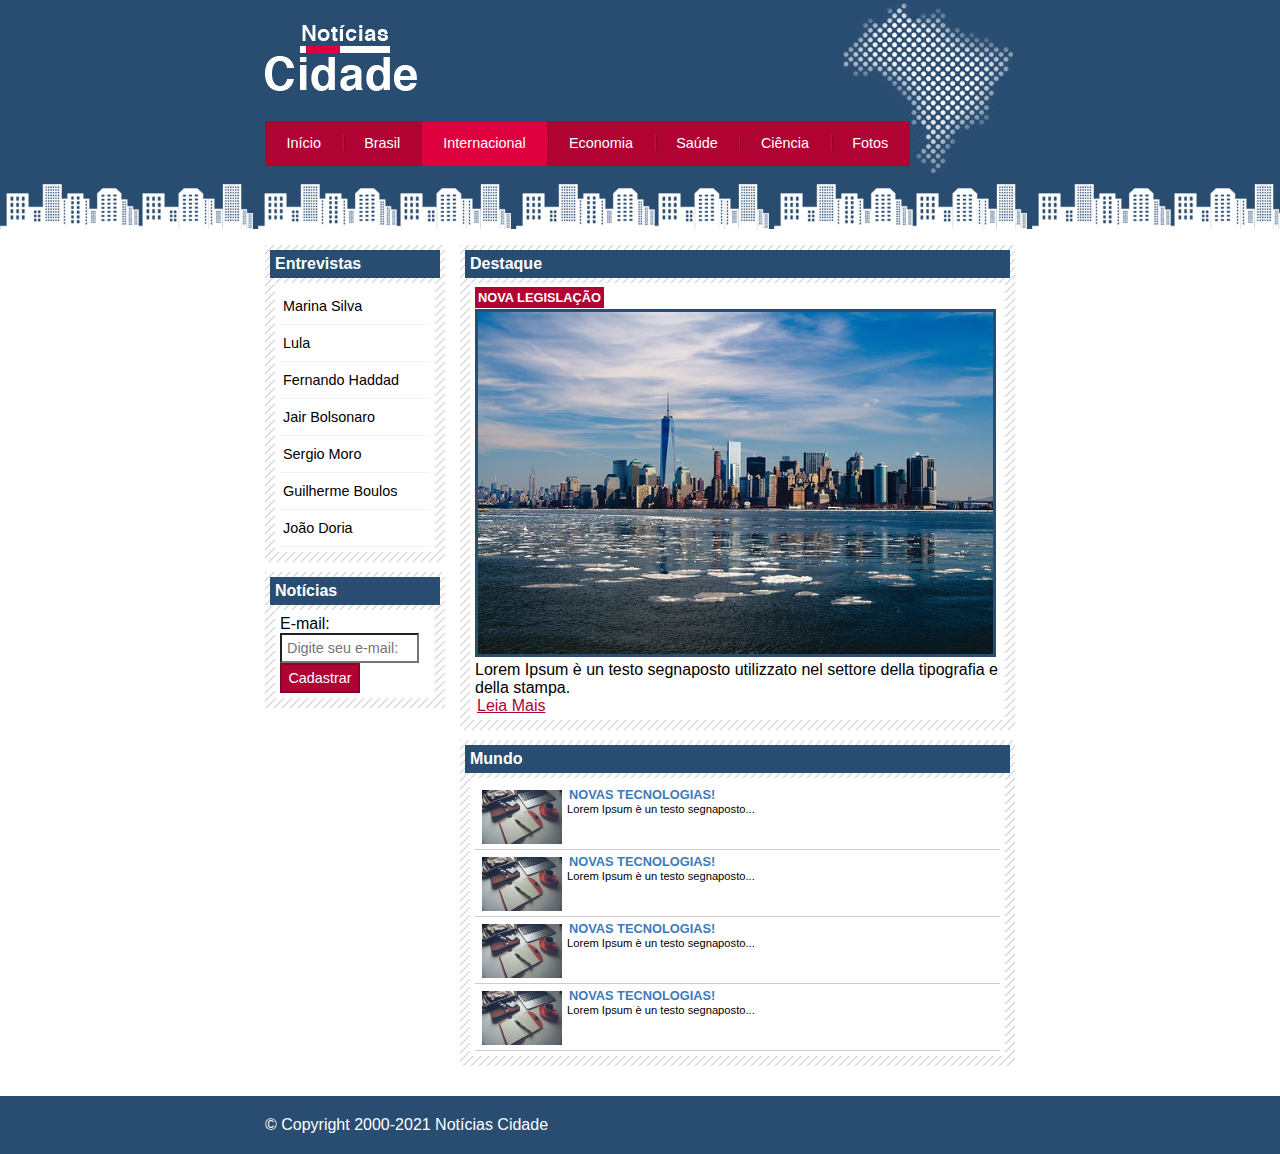
<file: internacional.html>
<!DOCTYPE html>
<html>
<head>
	<meta charset="utf-8">
	<meta name="viewport" content="width=device-width, initial-scale=1">
	<link rel="icon" href="assets/detalhe-topo.png">
	<link rel="stylesheet" type="text/css" href="style.css">
	<title>Notícias Cidade - Internacional</title>
</head>
	<body id="duas-colunas" class="internacional">
		<div id="container">
			<div id="topo">
				<h1 id="logo">Notícias Cidade</h1>
				<ul id="menu">
					<li class="primeiro"><a id="inicio" href="index.html">Início</a></li>
					<li><a id="brasil" href="brasil.html">Brasil</a></li>
					<li><a id="internacional" href="internacional.html">Internacional</a></li>
					<li><a id="economia" href="economia.html">Economia</a></li>
					<li><a id="saude" href="saude.html">Saúde</a></li>
					<li><a id="ciencia" href="ciencia.html">Ciência</a></li>
					<li><a id="fotos" href="fotos.html">Fotos</a></li>
				</ul>
			</div> <!-- fim do topo -->

			<div id="conteudo">
			<div id="primario">
				<div class="caixa destaque">
					<h2>Destaque</h2>
					<div class="caixa-conteudo">
						<h3>Nova legislação</h3>
						<img class="imagem-principal" src="assets/cidade.jpg" width="100%">
						<p>
							Lorem Ipsum è un testo segnaposto utilizzato nel settore della tipografia e della stampa.
						</p>
						<a href="nova.html">Leia Mais</a>
					</div>
				</div>

				<div class="caixa">
					<h2>Mundo</h2>
					<div class="caixa-conteudo">
						<ul id="lista-noticias">
							<li>
								<a href="">
									<img src="assets/tecnologia.jpg" width="80">
									<h3>Novas tecnologias!</h3>
									<p>Lorem Ipsum è un testo segnaposto...</p>
								</a>
							</li>
							<li>
								<a href="">
									<img src="assets/tecnologia.jpg" width="80">
									<h3>Novas tecnologias!</h3>
									<p>Lorem Ipsum è un testo segnaposto...</p>
								</a>
							</li>
							<li>
								<a href="">
									<img src="assets/tecnologia.jpg" width="80">
									<h3>Novas tecnologias!</h3>
									<p>Lorem Ipsum è un testo segnaposto...</p>
								</a>
							</li>
							<li>
								<a href="">
									<img src="assets/tecnologia.jpg" width="80">
									<h3>Novas tecnologias!</h3>
									<p>Lorem Ipsum è un testo segnaposto...</p>
								</a>
							</li>
						</ul>
					</div>
				</div>
				
			</div>
			
			<div id="lateral">
				<div class="caixa">
					<h2>Entrevistas</h2>
					<div class="caixa-conteudo">
						<ul>
							<li><a href="marina.html">Marina Silva</a></li>
							<li><a href="lula.html">Lula</a></li>
							<li><a href="haddad.html">Fernando Haddad</a></li>
							<li><a href="bolsonaro.html">Jair Bolsonaro</a></li>
							<li><a href="moro.html">Sergio Moro</a></li>
							<li><a href="boulos.html">Guilherme Boulos</a></li>
							<li><a href="doria.html">João Doria</a></li>
						</ul>						
					</div>
				</div>

				<div class="caixa">
					<h2>Notícias</h2>
					<div class="caixa-conteudo">
						<form>
							<div>
								<label>E-mail:</label>
								<input type="text" name="email" id="email" placeholder="Digite seu e-mail:">
							</div>
							<div>
								<input class="submit" type="submit" value="Cadastrar">
							</div>
						</form>
					</div>					
				</div>
			</div>
		</div> <!-- fim do conteudo -->

		</div> <!-- fim do container -->
		
		
	<footer style="clear: both;">
		<div id="rodape">
			&copy; Copyright 2000-2021 Notícias Cidade
		</div>
		
	</footer>
	</body>
</html>
</file>
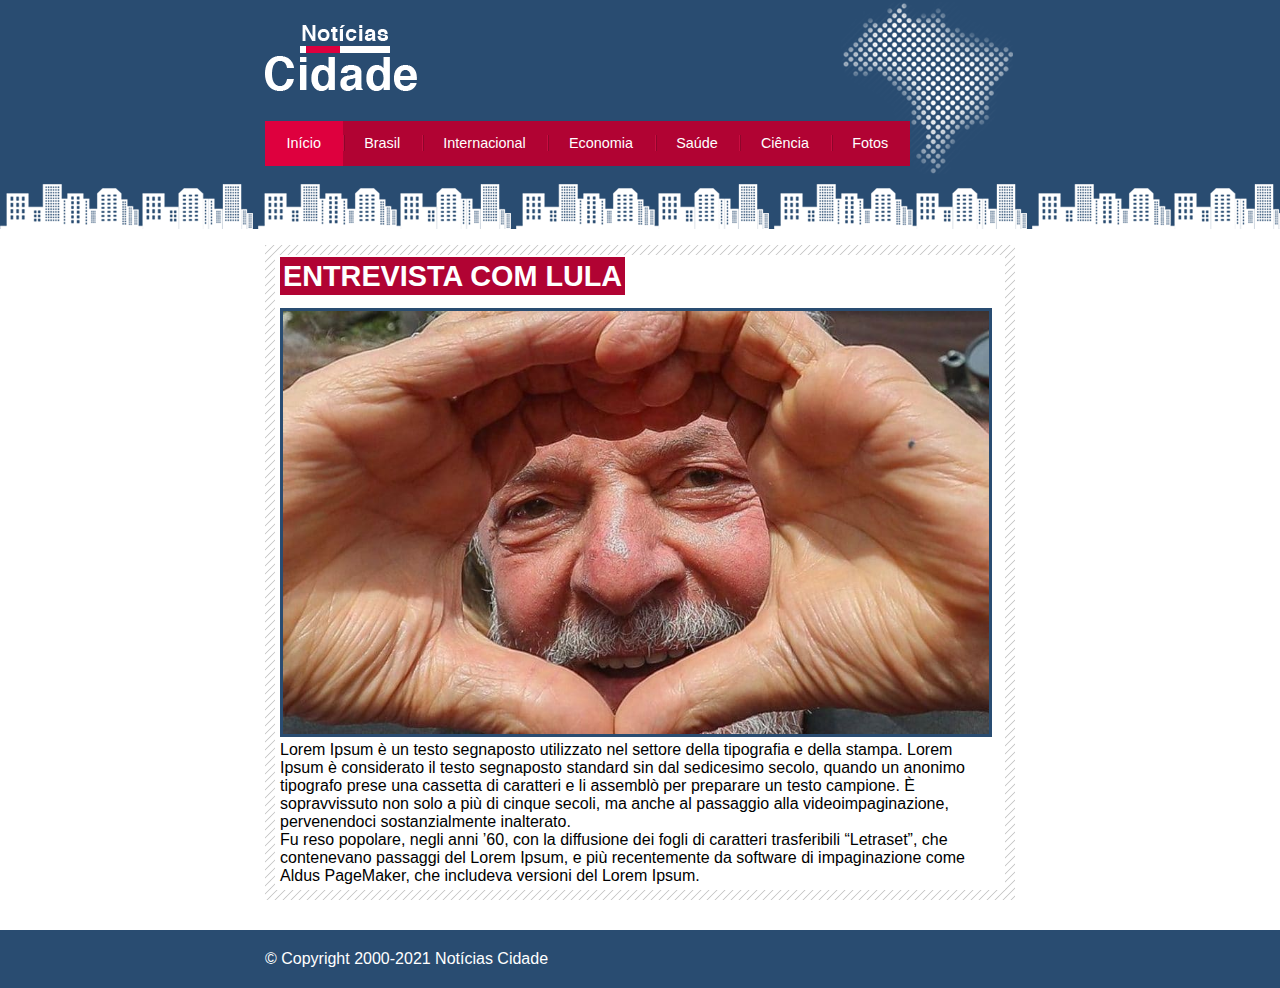
<file: lula.html>
<!DOCTYPE html>
<html>
<head>
	<meta charset="utf-8">
	<meta name="viewport" content="width=device-width, initial-scale=1">
	<link rel="stylesheet" type="text/css" href="style.css">
	<title>Notícias Cidade - Lula</title>
</head>
	<body id="uma-coluna" class="inicio">
		<div id="container">
			<div id="topo">
				<h1 id="logo">Notícias Cidade</h1>
				<ul id="menu">
					<li class="primeiro"><a id="inicio" href="index.html">Início</a></li>
					<li><a id="brasil" href="brasil.html">Brasil</a></li>
					<li><a id="internacional" href="internacional.html">Internacional</a></li>
					<li><a id="economia" href="economia.html">Economia</a></li>
					<li><a id="saude" href="saude.html">Saúde</a></li>
					<li><a id="ciencia" href="ciencia.html">Ciência</a></li>
					<li><a id="fotos" href="fotos.html">Fotos</a></li>
				</ul>
			</div> <!-- fim do topo -->

			<div id="conteudo">
			<div id="primario">
				<div class="caixa destaque">
					<div class="caixa-conteudo">
						<h3>Entrevista com Lula</h3>
						<img class="imagem-principal" src="assets/lula.jpg" width="100%">
						<p>
							Lorem Ipsum è un testo segnaposto utilizzato nel settore della tipografia e della stampa. Lorem Ipsum è considerato il testo segnaposto standard sin dal sedicesimo secolo, quando un anonimo tipografo prese una cassetta di caratteri e li assemblò per preparare un testo campione. È sopravvissuto non solo a più di cinque secoli, ma anche al passaggio alla videoimpaginazione, pervenendoci sostanzialmente inalterato. 
						</p>
						<p>
							Fu reso popolare, negli anni ’60, con la diffusione dei fogli di caratteri trasferibili “Letraset”, che contenevano passaggi del Lorem Ipsum, e più recentemente da software di impaginazione come Aldus PageMaker, che includeva versioni del Lorem Ipsum.
						</p>
					</div>
				</div>
				
			</div>
		
		</div> <!-- fim do conteudo -->

		</div> <!-- fim do container -->
		
		
	<footer style="clear: both;">
		<div id="rodape">
			&copy; Copyright 2000-2021 Notícias Cidade
		</div>
		
	</footer>
	</body>
</html>
</file>
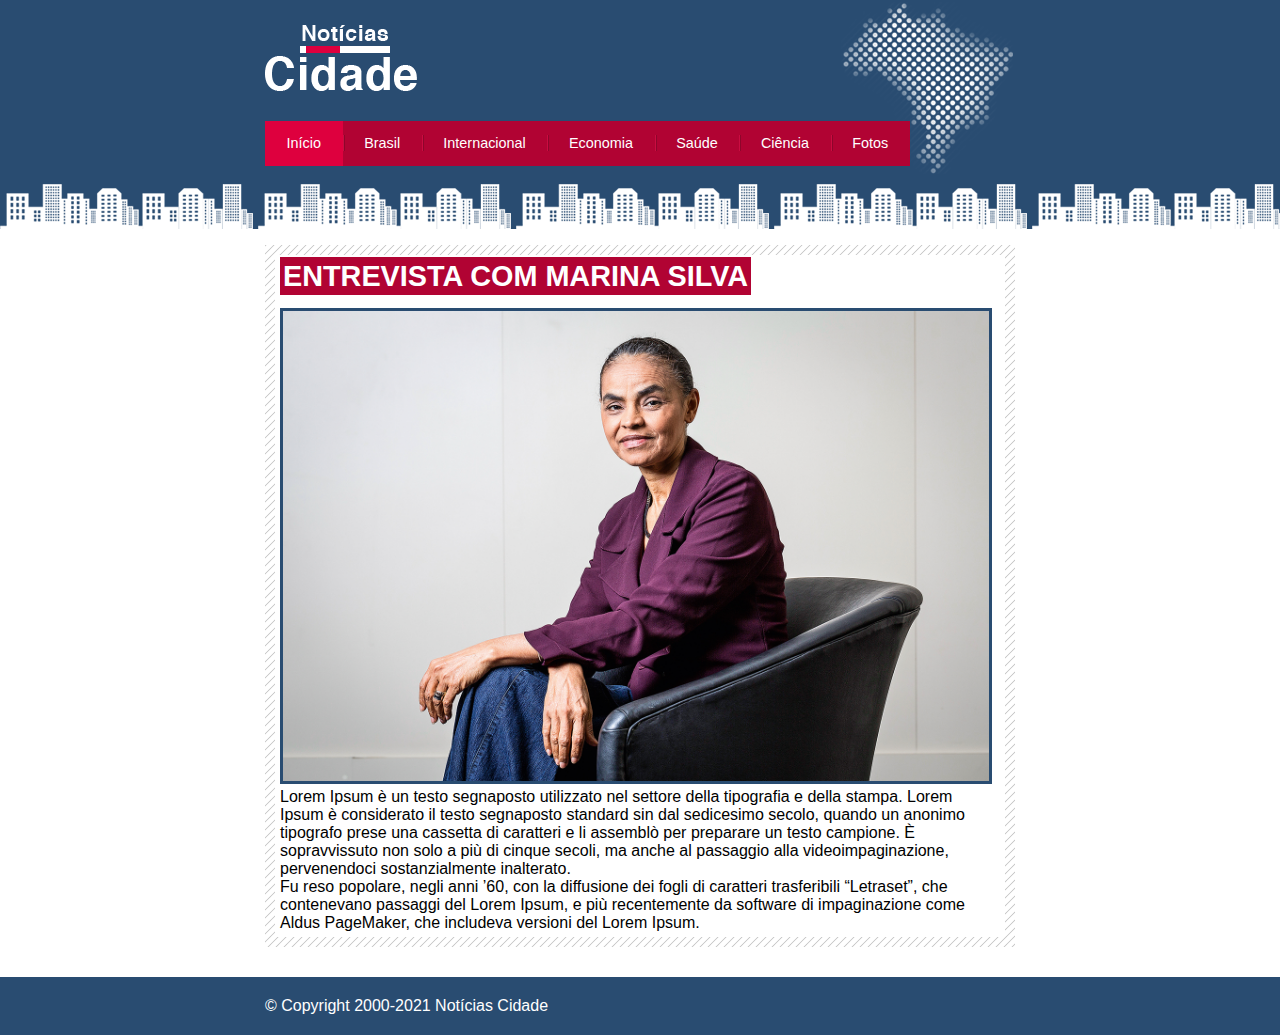
<file: marina.html>
<!DOCTYPE html>
<html>
<head>
	<meta charset="utf-8">
	<meta name="viewport" content="width=device-width, initial-scale=1">
	<link rel="stylesheet" type="text/css" href="style.css">
	<title>Notícias Cidade - Marina Silva</title>
</head>
	<body id="uma-coluna" class="inicio">
		<div id="container">
			<div id="topo">
				<h1 id="logo">Notícias Cidade</h1>
				<ul id="menu">
					<li class="primeiro"><a id="inicio" href="index.html">Início</a></li>
					<li><a id="brasil" href="brasil.html">Brasil</a></li>
					<li><a id="internacional" href="internacional.html">Internacional</a></li>
					<li><a id="economia" href="economia.html">Economia</a></li>
					<li><a id="saude" href="saude.html">Saúde</a></li>
					<li><a id="ciencia" href="ciencia.html">Ciência</a></li>
					<li><a id="fotos" href="fotos.html">Fotos</a></li>
				</ul>
			</div> <!-- fim do topo -->

			<div id="conteudo">
			<div id="primario">
				<div class="caixa destaque">
					<div class="caixa-conteudo">
						<h3>Entrevista com Marina Silva</h3>
						<img class="imagem-principal" src="assets/marina.jpg" width="100%">
						<p>
							Lorem Ipsum è un testo segnaposto utilizzato nel settore della tipografia e della stampa. Lorem Ipsum è considerato il testo segnaposto standard sin dal sedicesimo secolo, quando un anonimo tipografo prese una cassetta di caratteri e li assemblò per preparare un testo campione. È sopravvissuto non solo a più di cinque secoli, ma anche al passaggio alla videoimpaginazione, pervenendoci sostanzialmente inalterato. 
						</p>
						<p>
							Fu reso popolare, negli anni ’60, con la diffusione dei fogli di caratteri trasferibili “Letraset”, che contenevano passaggi del Lorem Ipsum, e più recentemente da software di impaginazione come Aldus PageMaker, che includeva versioni del Lorem Ipsum.
						</p>
					</div>
				</div>
				
			</div>
		
		</div> <!-- fim do conteudo -->

		</div> <!-- fim do container -->
		
		
	<footer style="clear: both;">
		<div id="rodape">
			&copy; Copyright 2000-2021 Notícias Cidade
		</div>
		
	</footer>
	</body>
</html>
</file>
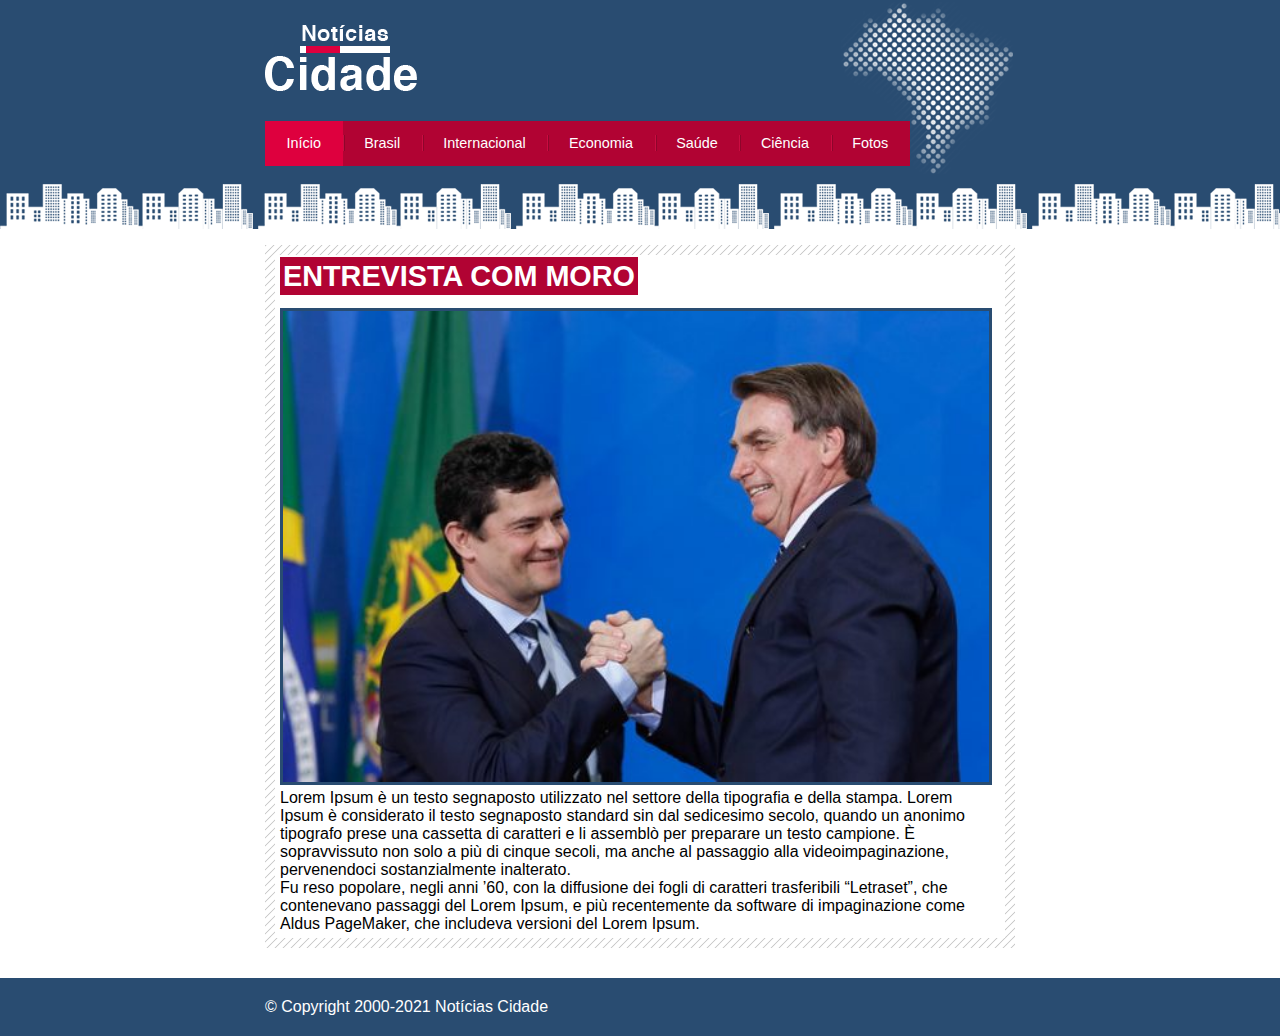
<file: moro.html>
<!DOCTYPE html>
<html>
<head>
	<meta charset="utf-8">
	<meta name="viewport" content="width=device-width, initial-scale=1">
	<link rel="stylesheet" type="text/css" href="style.css">
	<title>Notícias Cidade - Moro</title>
</head>
	<body id="uma-coluna" class="inicio">
		<div id="container">
			<div id="topo">
				<h1 id="logo">Notícias Cidade</h1>
				<ul id="menu">
					<li class="primeiro"><a id="inicio" href="index.html">Início</a></li>
					<li><a id="brasil" href="brasil.html">Brasil</a></li>
					<li><a id="internacional" href="internacional.html">Internacional</a></li>
					<li><a id="economia" href="economia.html">Economia</a></li>
					<li><a id="saude" href="saude.html">Saúde</a></li>
					<li><a id="ciencia" href="ciencia.html">Ciência</a></li>
					<li><a id="fotos" href="fotos.html">Fotos</a></li>
				</ul>
			</div> <!-- fim do topo -->

			<div id="conteudo">
			<div id="primario">
				<div class="caixa destaque">
					<div class="caixa-conteudo">
						<h3>Entrevista com Moro</h3>
						<img class="imagem-principal" src="assets/moro.jpg" width="100%">
						<p>
							Lorem Ipsum è un testo segnaposto utilizzato nel settore della tipografia e della stampa. Lorem Ipsum è considerato il testo segnaposto standard sin dal sedicesimo secolo, quando un anonimo tipografo prese una cassetta di caratteri e li assemblò per preparare un testo campione. È sopravvissuto non solo a più di cinque secoli, ma anche al passaggio alla videoimpaginazione, pervenendoci sostanzialmente inalterato. 
						</p>
						<p>
							Fu reso popolare, negli anni ’60, con la diffusione dei fogli di caratteri trasferibili “Letraset”, che contenevano passaggi del Lorem Ipsum, e più recentemente da software di impaginazione come Aldus PageMaker, che includeva versioni del Lorem Ipsum.
						</p>
					</div>
				</div>
				
			</div>
		
		</div> <!-- fim do conteudo -->

		</div> <!-- fim do container -->
		
		
	<footer style="clear: both;">
		<div id="rodape">
			&copy; Copyright 2000-2021 Notícias Cidade
		</div>
		
	</footer>
	</body>
</html>
</file>
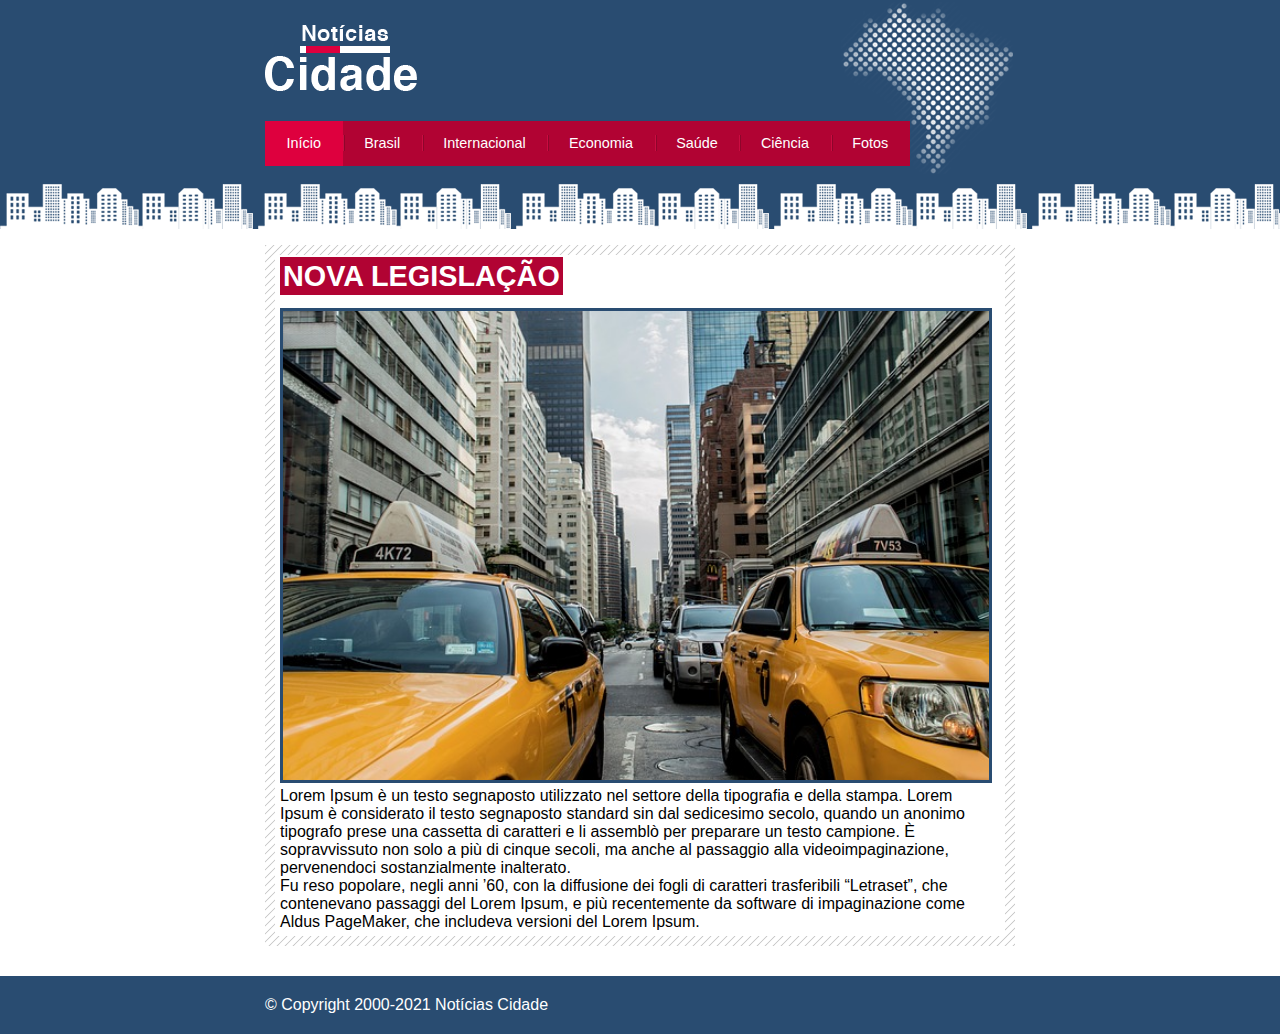
<file: nova.html>
<!DOCTYPE html>
<html>
<head>
	<meta charset="utf-8">
	<meta name="viewport" content="width=device-width, initial-scale=1">
	<link rel="stylesheet" type="text/css" href="style.css">
	<title>Notícias Cidade - Novas Tecnologias</title>
</head>
	<body id="uma-coluna" class="inicio">
		<div id="container">
			<div id="topo">
				<h1 id="logo">Notícias Cidade</h1>
				<ul id="menu">
					<li class="primeiro"><a id="inicio" href="index.html">Início</a></li>
					<li><a id="brasil" href="brasil.html">Brasil</a></li>
					<li><a id="internacional" href="internacional.html">Internacional</a></li>
					<li><a id="economia" href="economia.html">Economia</a></li>
					<li><a id="saude" href="saude.html">Saúde</a></li>
					<li><a id="ciencia" href="ciencia.html">Ciência</a></li>
					<li><a id="fotos" href="fotos.html">Fotos</a></li>
				</ul>
			</div> <!-- fim do topo -->

			<div id="conteudo">
			<div id="primario">
				<div class="caixa destaque">
					<div class="caixa-conteudo">
						<h3>Nova legislação</h3>
						<img class="imagem-principal" src="assets/taxi.jpg" width="100%">
						<p>
							Lorem Ipsum è un testo segnaposto utilizzato nel settore della tipografia e della stampa. Lorem Ipsum è considerato il testo segnaposto standard sin dal sedicesimo secolo, quando un anonimo tipografo prese una cassetta di caratteri e li assemblò per preparare un testo campione. È sopravvissuto non solo a più di cinque secoli, ma anche al passaggio alla videoimpaginazione, pervenendoci sostanzialmente inalterato. 
						</p>
						<p>
							Fu reso popolare, negli anni ’60, con la diffusione dei fogli di caratteri trasferibili “Letraset”, che contenevano passaggi del Lorem Ipsum, e più recentemente da software di impaginazione come Aldus PageMaker, che includeva versioni del Lorem Ipsum.
						</p>
					</div>
				</div>
				
			</div>
		
		</div> <!-- fim do conteudo -->

		</div> <!-- fim do container -->
		
		
	<footer style="clear: both;">
		<div id="rodape">
			&copy; Copyright 2000-2021 Notícias Cidade
		</div>
		
	</footer>
	</body>
</html>
</file>
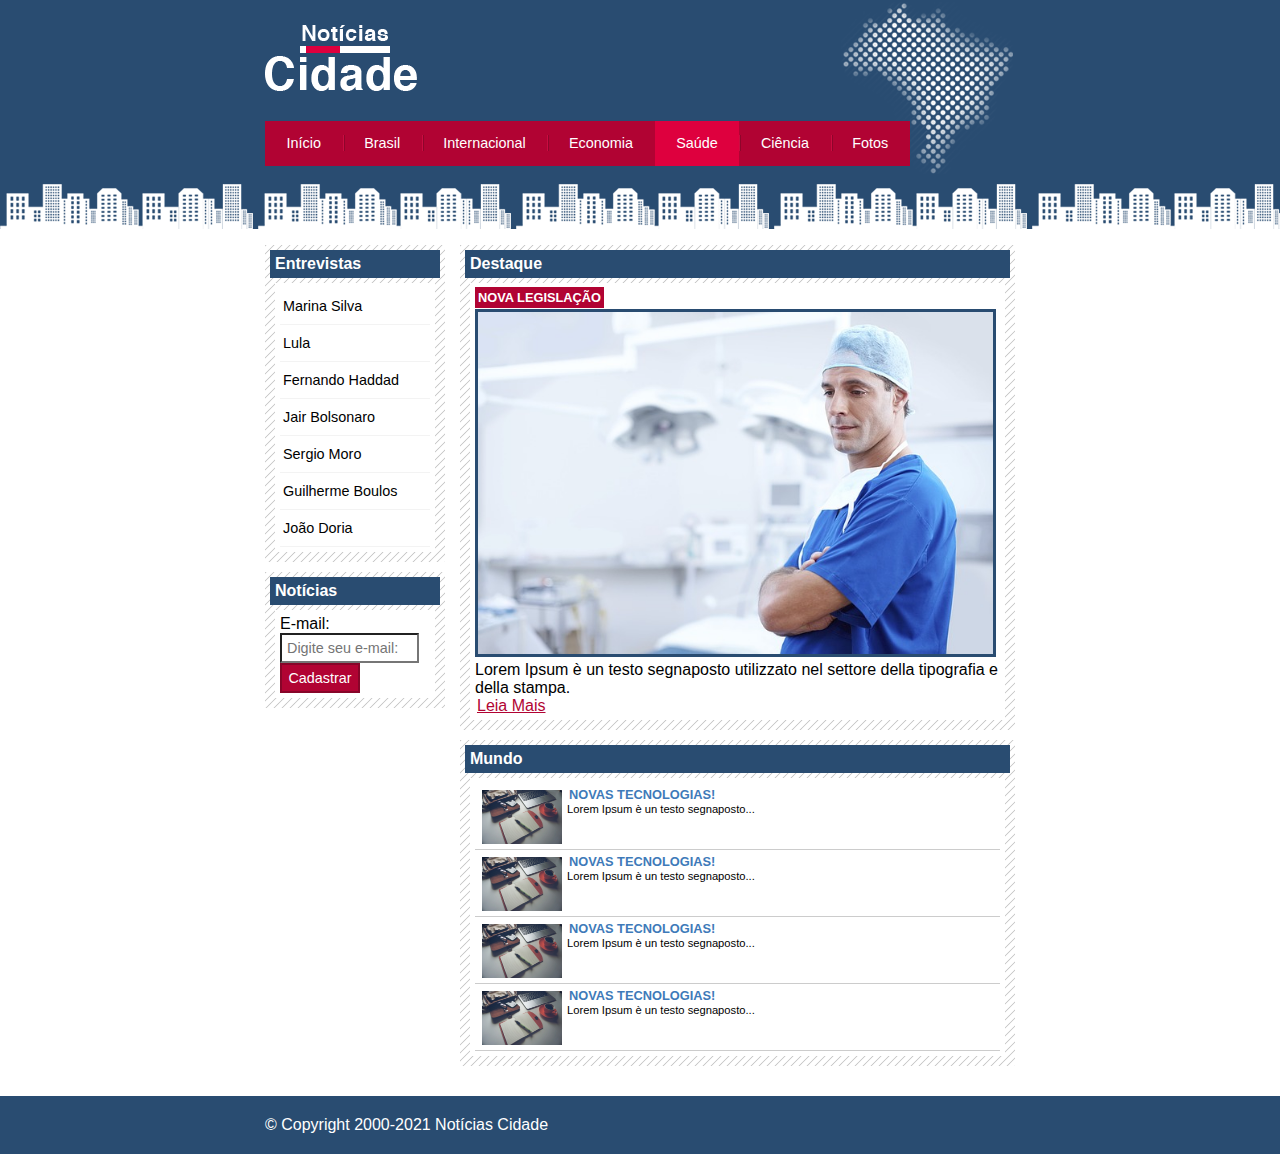
<file: saude.html>
<!DOCTYPE html>
<html>
<head>
	<meta charset="utf-8">
	<meta name="viewport" content="width=device-width, initial-scale=1">
	<link rel="icon" href="assets/detalhe-topo.png">
	<link rel="stylesheet" type="text/css" href="style.css">
	<title>Notícias Cidade - Saúde</title>
</head>
	<body id="duas-colunas" class="saude">
		<div id="container">
			<div id="topo">
				<h1 id="logo">Notícias Cidade</h1>
				<ul id="menu">
					<li class="primeiro"><a id="inicio" href="index.html">Início</a></li>
					<li><a id="brasil" href="brasil.html">Brasil</a></li>
					<li><a id="internacional" href="internacional.html">Internacional</a></li>
					<li><a id="economia" href="economia.html">Economia</a></li>
					<li><a id="saude" href="saude.html">Saúde</a></li>
					<li><a id="ciencia" href="ciencia.html">Ciência</a></li>
					<li><a id="fotos" href="fotos.html">Fotos</a></li>
				</ul>
			</div> <!-- fim do topo -->

			<div id="conteudo">
			<div id="primario">
				<div class="caixa destaque">
					<h2>Destaque</h2>
					<div class="caixa-conteudo">
						<h3>Nova legislação</h3>
						<img class="imagem-principal" src="assets/doutor.jpg" width="100%">
						<p>
							Lorem Ipsum è un testo segnaposto utilizzato nel settore della tipografia e della stampa.
						</p>
						<a href="nova.html">Leia Mais</a>
					</div>
				</div>

				<div class="caixa">
					<h2>Mundo</h2>
					<div class="caixa-conteudo">
						<ul id="lista-noticias">
							<li>
								<a href="">
									<img src="assets/tecnologia.jpg" width="80">
									<h3>Novas tecnologias!</h3>
									<p>Lorem Ipsum è un testo segnaposto...</p>
								</a>
							</li>
							<li>
								<a href="">
									<img src="assets/tecnologia.jpg" width="80">
									<h3>Novas tecnologias!</h3>
									<p>Lorem Ipsum è un testo segnaposto...</p>
								</a>
							</li>
							<li>
								<a href="">
									<img src="assets/tecnologia.jpg" width="80">
									<h3>Novas tecnologias!</h3>
									<p>Lorem Ipsum è un testo segnaposto...</p>
								</a>
							</li>
							<li>
								<a href="">
									<img src="assets/tecnologia.jpg" width="80">
									<h3>Novas tecnologias!</h3>
									<p>Lorem Ipsum è un testo segnaposto...</p>
								</a>
							</li>
						</ul>
					</div>
				</div>
				
			</div>
			
			<div id="lateral">
				<div class="caixa">
					<h2>Entrevistas</h2>
					<div class="caixa-conteudo">
						<ul>
							<li><a href="marina.html">Marina Silva</a></li>
							<li><a href="lula.html">Lula</a></li>
							<li><a href="haddad.html">Fernando Haddad</a></li>
							<li><a href="bolsonaro.html">Jair Bolsonaro</a></li>
							<li><a href="moro.html">Sergio Moro</a></li>
							<li><a href="boulos.html">Guilherme Boulos</a></li>
							<li><a href="doria.html">João Doria</a></li>
						</ul>					
					</div>
				</div>

				<div class="caixa">
					<h2>Notícias</h2>
					<div class="caixa-conteudo">
						<form>
							<div>
								<label>E-mail:</label>
								<input type="text" name="email" id="email" placeholder="Digite seu e-mail:">
							</div>
							<div>
								<input class="submit" type="submit" value="Cadastrar">
							</div>
						</form>
					</div>					
				</div>
			</div>
		</div> <!-- fim do conteudo -->

		</div> <!-- fim do container -->
		
		
	<footer style="clear: both;">
		<div id="rodape">
			&copy; Copyright 2000-2021 Notícias Cidade
		</div>
		
	</footer>
	</body>
</html>
</file>
<file: style.css>
* {
	margin: 0;
	padding: 0;
}

body {
	font-family: "Trebuchet MS", Helvetica, sans-serif;
	background: #fff url("assets/fundo.png") repeat-x;
}

#container {
	width: 750px;
	margin: 0 auto;
}

#topo {
	height: 150px;
	background: url(assets/detalhe-topo.png) no-repeat right top;
	padding-top: 25px;
}

#logo {
	width: 152px;
	height: 66px;
	background: url(assets/logo.png) no-repeat center;
	text-indent: -3000px;
}

a:link, a:visited {
	color: #b10333;
	padding: 2px;
}

a:hover {
	color: #e50040;
}

ul {
	margin: 0;
	padding: 0;
	list-style: none;
}

#topo ul {
	margin-top: 30px;
	background: #b10333;
	float: left;
}

#topo ul li {
	float: left;
}

#topo ul a {
	font-size: 0.9em;
	display: block;
	padding: 0.5em 1.5em;
	text-decoration: none;
	line-height: 2.1em;
	color: #fff;
	background: url(assets/divisor.png) no-repeat left center;
}

#topo ul .primeiro a {
	background: none;
}

#topo ul a:hover {
	color: #69001d;
}

body.inicio #menu a#inicio,
body.brasil #menu a#brasil,
body.internacional #menu a#internacional,
body.economia #menu a#economia,
body.saude #menu a#saude,
body.ciencia #menu a#ciencia,
body.fotos #menu a#fotos {
	color: #fff;
	background: #de003e;
	cursor: text;
}

#conteudo {
	margin-top: 60px;
	background: #f5f5f5;
}

#primario {
	width: 270px;
	float: left;
	margin: 0 0 20px 195px;
}

#duas-colunas #primario {
	width: 555px;
	float: left;
}

#uma-coluna #primario {
	width: 750px;
	float: left;
	margin: 0 0 20px 0;
}

#secundario {
	width: 270px;
	float: left;
	margin: 0 0 20px 15px;
}

#lateral {
	width: 180px;
	float: left;
	margin: 0 0 20px -750px;
}

footer {
	background: #294c71;
	padding: 20px;
}

#rodape {
	width: 750px;
	margin: 0 auto;
	color: #fff;
}

.caixa {
	background: #f3f3f3 url(assets/fundo-caixa.png);
	margin: 10px 0;
	padding: 5px;
}

h2 {
	font-size: 1em;
	background: #294c71;
	padding: 5px;
	color: #fff;
}

.caixa-conteudo {
	background: #fff;
	padding: 5px;
	margin: 5px;
}

#lateral ul a {
	font-size: 0.9em;
	padding: 3px;
	display: block;
	line-height: 30px;
	color: #000;
	text-decoration: none;
	border-bottom: 1px solid #f3f3f3;
}

#lateral ul a:hover {
	color: #a1a1a1;
	background: #f9f9f9 url(assets/marcador.png) left center no-repeat;
	padding-left: 20px;
}

label {
	display: block;
	cursor: pointer;
}

input {
	padding: 5px;
	width: 125px;
	font-size: 0.9em;
	background: #fff;
}

input.submit {
	width: 80px;
	color: #fff;
	background: #b10333;
	border: 2px solid #870529;
}

img.imagem-principal {
	width: 98%;
	border: 3px solid #294c71;
	margin-top: 3px;
}

#uma-coluna img.imagem-principal {
	width: 98%;
	border: 3px solid #294c71;
	margin-top: 15px;
}

#uma-coluna h3 {
	text-transform: uppercase;
	display: inline;
	font-size: 1.8em;
	padding: 3px;
}

h3 {
	text-transform: uppercase;
	display: inline;
	font-size: 0.8em;
	padding: 3px;
}

.destaque h3 {
	background: #b10333;
	color: #fff;
}

.entrevista h3 {
	background: #de003e;
}

#lista-noticias li {
	padding: 2px;
	border-bottom: 1px solid #ccc;
	height: 62px;
}

#lista-noticias li a img {
	float: left;
	margin: 5px;
}

#lista-noticias li a {
	text-decoration: none;
}

#lista-noticias li a h3 {
	text-decoration: none;
	font-size: 0.8em;
	padding: 0;
	color: #3e7ab9;
}

#lista-noticias li a p {
	text-decoration: none;
	font-size: 0.7em;
	color: black;
}

#lista-noticias li:hover {
	background: #eee;
	cursor: pointer;
}
</file>
